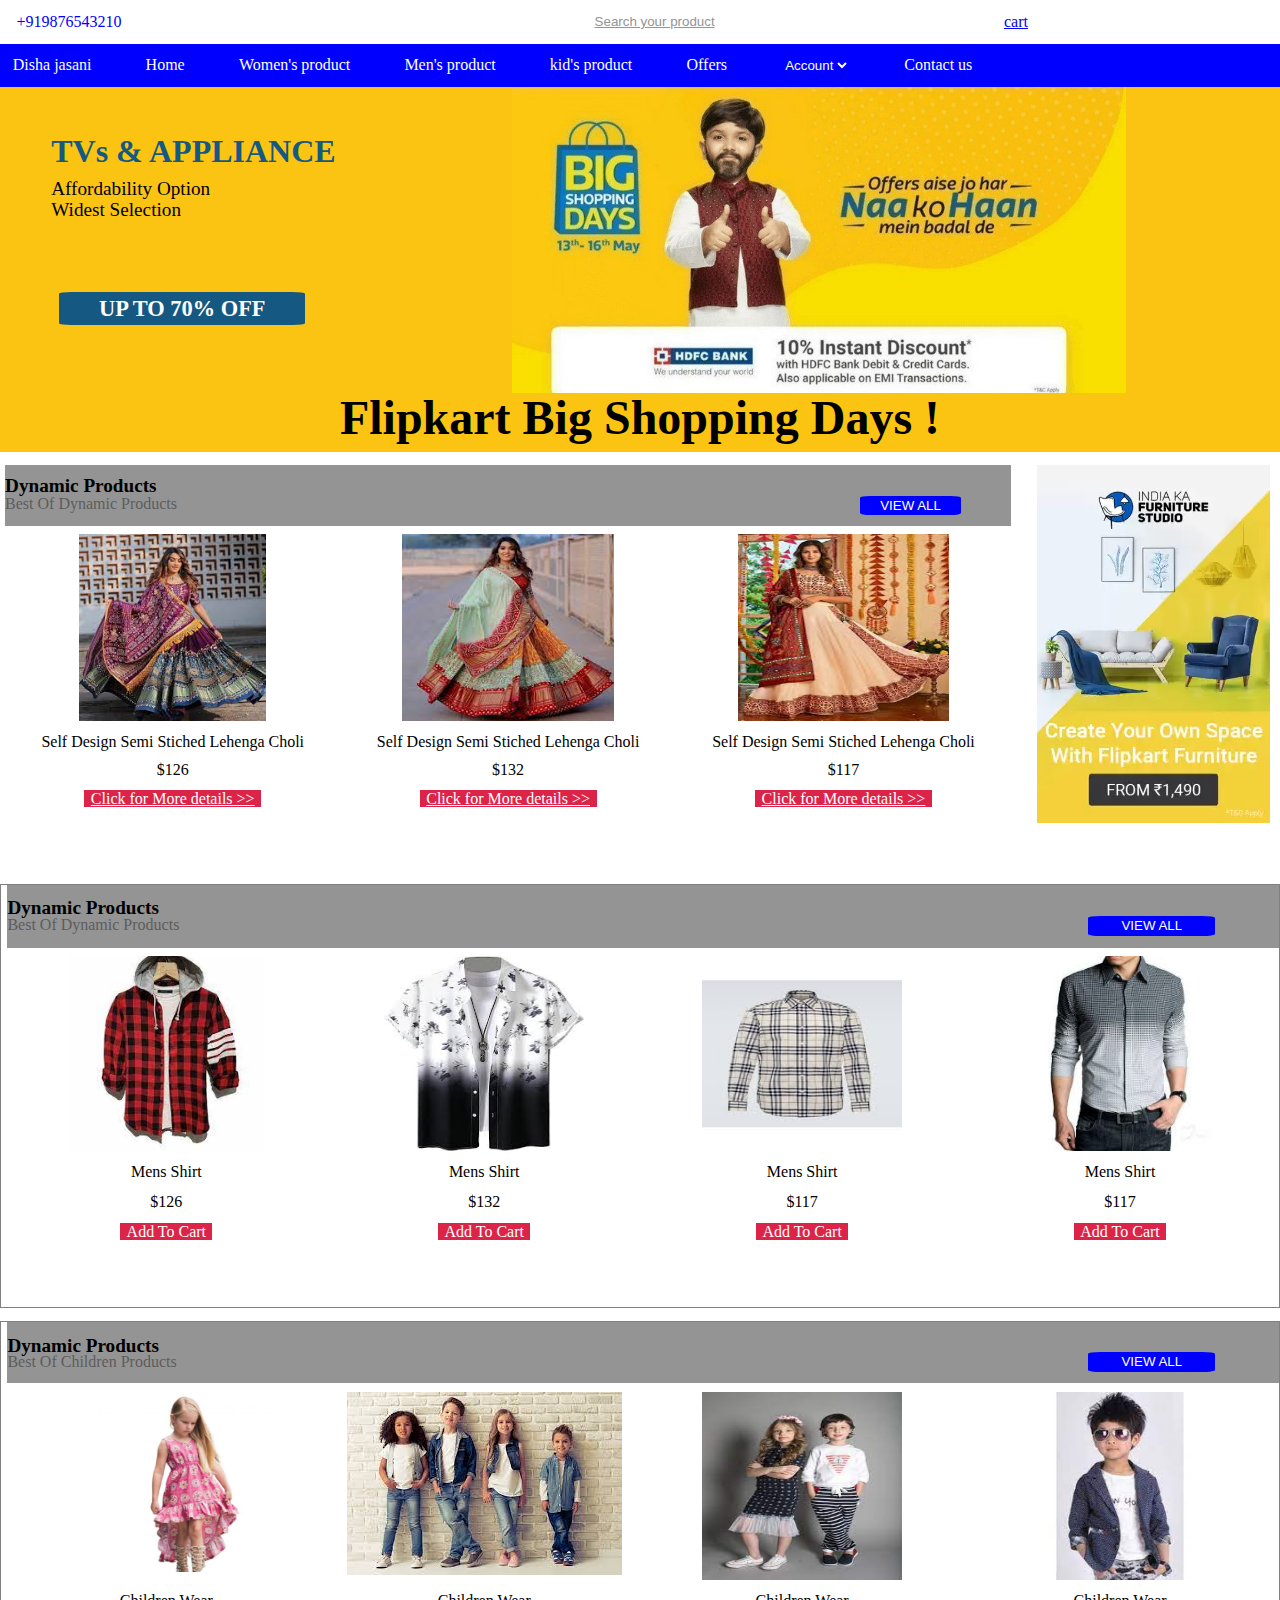
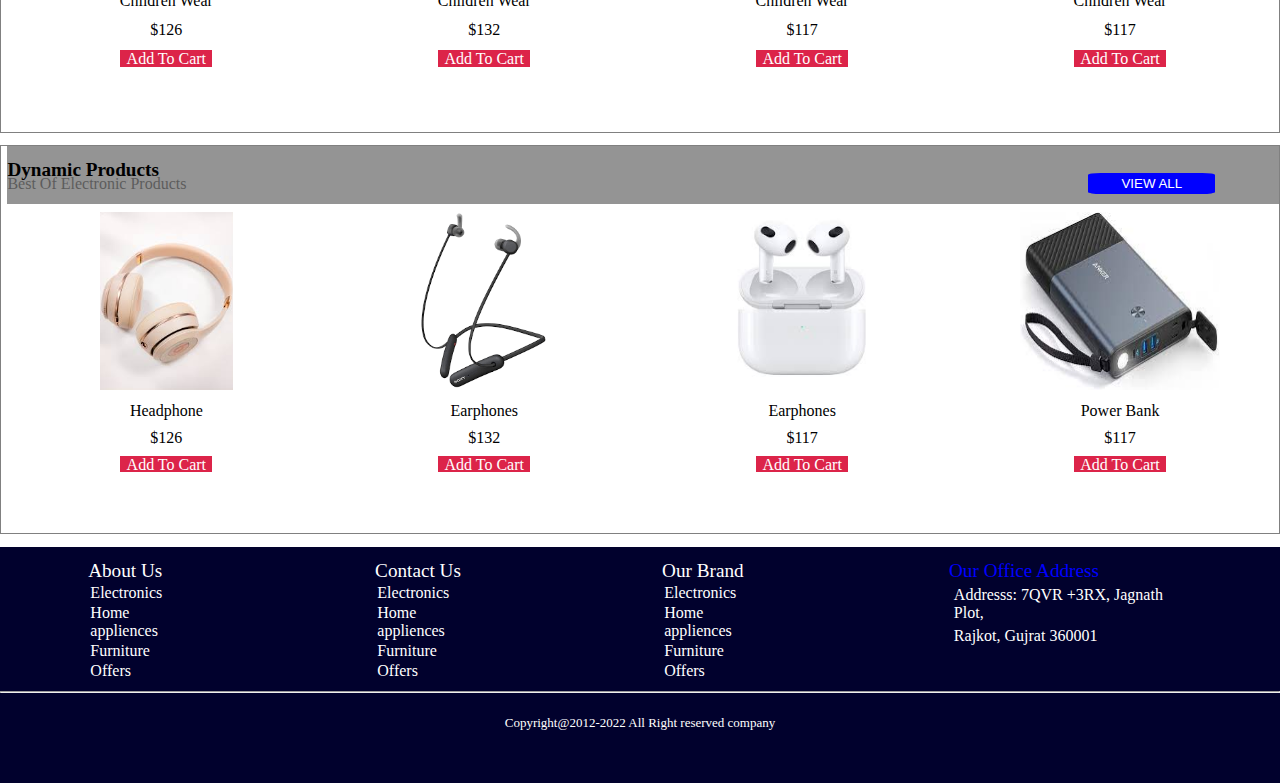
<file: Flipkart/index.html>
<!DOCTYPE html>
<html lang="en">

<head>
    <meta charset="UTF-8">
    <meta name="viewport" content="width=device-width, initial-scale=1.0">
    <link rel="stylesheet" href="CSS/style.css" type="text/css">
    <link rel="stylesheet" href="https://cdnjs.cloudflare.com/ajax/libs/font-awesome/6.4.0/css/all.min.css" integrity="sha512-iecdLmaskl7CVkqkXNQ/ZH/XLlvWZOJyj7Yy7tcenmpD1ypASozpmT/E0iPtmFIB46ZmdtAc9eNBvH0H/ZpiBw==" crossorigin="anonymous" referrerpolicy="no-referrer" />
    <link rel="stylesheet" href="CSS/media.css">
    <title>flipkart</title>
</head>

<body>
    <header>
        <div id="part1">
            <i class="fa-solid fa-phone"></i><span id="num">+919876543210</span>
        </div>
        <button>Search your product <i class="fa-solid fa-magnifying-glass"></i></button>        
        <div id="part2">

            <i class="fa-brands fa-facebook"></i>
            <i class="fa-brands fa-instagram"></i>
            <i class="fa-brands fa-twitter"></i>
            <i class="fa-brands fa-google"></i>
            <i class="fa-brands fa-telegram"></i>
            <span class="cart">cart
            <i class="fa-solid fa-cart-shopping"></i></span>
        </div>

    </header>
    <nav>
        <i class="fa-solid fa-basket-shopping"></i>
        <span>Disha jasani</span>
        <ul>
            <li>Home</li>
            <li class="media">Women's product</li>
            <li class="media">Men's product</li>
            <li class="media">kid's product</li>
            <li class="media">Offers</li>
        
            <li>
                <select name="Account" id="account">
                    <option value="">Account</option>
                </select>
            </li>
            <li id="contact" onclick="contact()">Contact us</li>
        </ul>
        
    </nav>
    <article>
        <div id="part1">
            <div id="text1">
                <h2>TVs & APPLIANCE</h2>
                <div class="text2">
                    <div class="part1">
                        <i class="fa-solid fa-square-check"></i> Affordability Option
                    </div>
                    <div class="part2">
                        <i class="fa-solid fa-square-check"></i> Widest Selection
                    </div>
                </div>
            </div>
            <span id="text2">
                UP TO 70% OFF
            </span>
        </div>
        <div id="part2"><img src="Image/Flipkart-Big-Shopping-Days.jpg" alt=""></div>
        <div id="part3">
            Flipkart Big Shopping Days !
        </div>
    </article>
    <main>
        <div id="part1">

            <div id="group1">
                <div id="text1">Dynamic Products</div>
                <div id="text2">Best Of Dynamic Products</div>
                <button id="text3">VIEW ALL</button>
            </div>
            <div id="group2">
                <div id="cart1">
                    <img src="Image/Part1/Image1.jpeg" alt="">
                    <div id="text1">Self Design Semi Stiched Lehenga Choli</div>
                    <div id="text2">$126</div>
                    <a id="text3" href="page6.html">Click for More details &gt;&gt; </a>
                </div>
                <div id="cart2">
                    <img src="Image/Part1/Image2.jpeg" alt="">
                    <div id="text1">Self Design Semi Stiched Lehenga Choli</div>
                    <div id="text2">$132</div>
                    <a id="text3" href="page6.html">Click for More details &gt;&gt; </a>


                </div>
                <div id="cart3">
                    <img src="Image/Part1/Image3.jpeg" alt="">
                    <div id="text1">Self Design Semi Stiched Lehenga Choli</div>
                    <div id="text2">$117</div>
                    <a id="text3" href="page6.html">Click for More details &gt;&gt; </a>

                </div>
            </div>
            <div id="group3">
                <img src="Image/Part1/AD.jpg" alt="">
            </div>
        </div>
        <div id="part2">
            <div id="group1">
                <div id="text1">Dynamic Products</div>
                <div id="text2">Best Of Dynamic Products</div>
                <button id="text3">VIEW ALL</button>
            </div>
            <div id="group2">
                <div id="cart1">
                    <img src="Image/Part2/Image1.jpeg" alt="">
                    <div id="text1">Mens Shirt</div>
                    <div id="text2">$126</div>
                    <div id="text3">Add To Cart</div>
                </div>
                <div id="cart2">
                    <img src="Image/Part2/image2.jpeg" alt="">
                    <div id="text1">Mens Shirt</div>
                    <div id="text2">$132</div>
                    <div id="text3">Add To Cart </div>


                </div>
                <div id="cart3">
                    <img src="Image/Part2/image3.jpeg" alt="">
                    <div id="text1">Mens Shirt</div>
                    <div id="text2">$117</div>
                    <div id="text3">Add To Cart</div>

                </div>
                <div id="cart4">
                    <img src="Image/Part2/image4.jpeg" alt="">
                    <div id="text1">Mens Shirt</div>
                    <div id="text2">$117</div>
                    <div id="text3">Add To Cart</div>

                </div>
            </div>
        </div>
        <div id="part3">
            <div id="group1">
                <div id="text1">Dynamic Products</div>
                <div id="text2">Best Of Children Products</div>
                <button id="text3">VIEW ALL</button>
            </div>
            <div id="group2">
                <div id="cart1">
                    <img src="Image/Part3/Image1.jpg" alt="">
                    <div id="text1">Children Wear</div>
                    <div id="text2">$126</div>
                    <div id="text3">Add To Cart </div>
                </div>
                <div id="cart2">
                    <img src="Image/Part3/image2.jpeg" alt="">
                    <div id="text1">Children Wear</div>
                    <div id="text2">$132</div>
                    <div id="text3">Add To Cart </div>


                </div>
                <div id="cart3">
                    <img src="Image/Part3/Image3.jpeg" alt="">
                    <div id="text1">Children Wear</div>
                    <div id="text2">$117</div>
                    <div id="text3">Add To Cart</div>

                </div>
                <div id="cart4">
                    <img src="Image/Part3/Image4.jpeg" alt="">
                    <div id="text1">Children Wear</div>
                    <div id="text2">$117</div>
                    <div id="text3">Add To Cart</div>

                </div>
            </div>
        </div>

        <div id="part4">
            <div id="group1">
                <div id="text1">Dynamic Products</div>
                <div id="text2">Best Of Electronic Products</div>
                <button id="text3">VIEW ALL</button>
            </div>
            <div id="group2">
                <div id="cart1">
                    <img src="Image/Part4/image1.jpeg" alt="">
                    <div id="text1">Headphone</div>
                    <div id="text2">$126</div>
                    <div id="text3">Add To Cart</div>
                </div>
                <div id="cart2">
                    <img src="Image/Part4/image2.png" alt="">
                    <div id="text1">Earphones</div>
                    <div id="text2">$132</div>
                    <div id="text3">Add To Cart</div>


                </div>
                <div id="cart3">
                    <img src="Image/Part4/Image3.jpeg" alt="">
                    <div id="text1">Earphones</div>
                    <div id="text2">$117</div>
                    <div id="text3">Add To Cart</div>

                </div>
                <div id="cart4">
                    <img src="Image//Part4/Image4.jpeg" alt="">
                    <div id="text1">Power Bank</div>
                    <div id="text2">$117</div>
                    <div id="text3">Add To Cart</div>

                </div>
            </div>

        </div>
    </main>
    <footer>
        <div id="part1">
            <div id="text1">
                About Us
            </div>
            <ul>
                <li>Electronics</li>
                <li>Home appliences</li>
                <li>Furniture</li>
                <li>Offers</li>
            </ul>
        </div>
        <div id="part2">
            <div id="text1">
                Contact Us
            </div>
            <ul>
                <li>Electronics</li>
                <li>Home appliences</li>
                <li>Furniture</li>
                <li>Offers</li>
            </ul>
        </div>
        <div id="part3">
            <div id="text1">
                Our Brand
            </div>
            <ul>
                <li>Electronics</li>
                <li>Home appliences</li>
                <li>Furniture</li>
                <li>Offers</li>
            </ul>
        </div>
        <div id="part4">
            <div id="text1">
                Our Office Address
            </div>
            <ul>
                <li>Addresss: 7QVR +3RX, Jagnath Plot,</li>
                <li>Rajkot, Gujrat 360001</li>

            </ul>
        </div>
        <hr>
        <br>
        <div id="part5">
            Copyright@2012-2022 All Right reserved company
        </div>
        <br>
    </footer>



    <script src="JavaScript/min.js"></script>
</body>

</html>
</file>
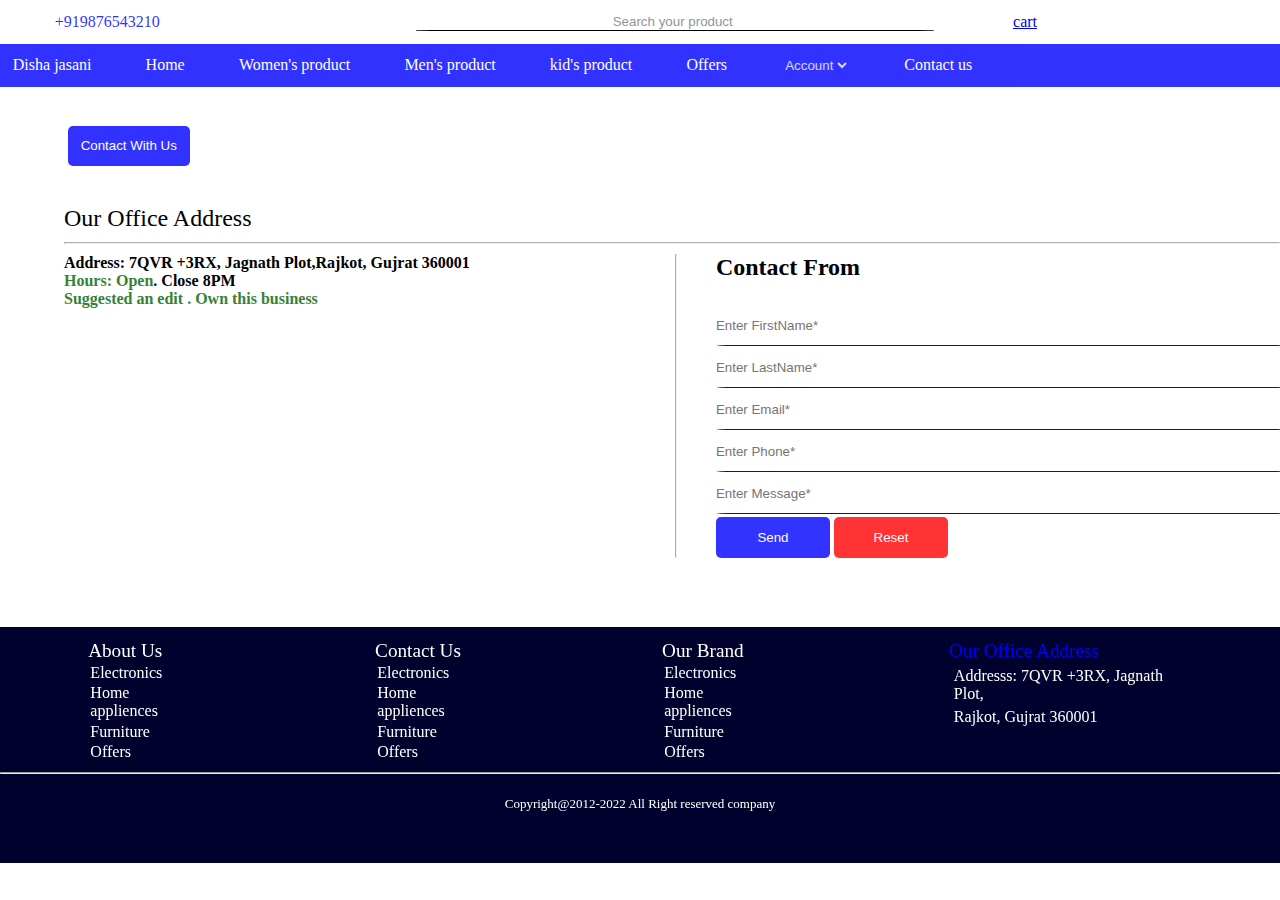
<file: Flipkart/page1.html>
<!DOCTYPE html>
<html lang="en">

<head>
    <meta charset="UTF-8">
    <meta name="viewport" content="width=device-width, initial-scale=1.0">
    <link rel="stylesheet" href="CSS/page1.css">
    <link rel="stylesheet" href="CSS/page1_media.css">
    <link rel="stylesheet" href="https://cdnjs.cloudflare.com/ajax/libs/font-awesome/6.4.0/css/all.min.css"
        integrity="sha512-iecdLmaskl7CVkqkXNQ/ZH/XLlvWZOJyj7Yy7tcenmpD1ypASozpmT/E0iPtmFIB46ZmdtAc9eNBvH0H/ZpiBw=="
        crossorigin="anonymous" referrerpolicy="no-referrer" />
    <title>Contact Us</title>
</head>

<body>
    <header>
        <div class="part1">
            <i class="fa-solid fa-phone"></i><span id="num">+919876543210</span>
        </div>
        <button>Search your product<i class="fa-solid fa-magnifying-glass"></i></button>
        <div class="part2">

            <i class="fa-brands fa-facebook"></i>
            <i class="fa-brands fa-instagram"></i>
            <i class="fa-brands fa-twitter"></i>
            <i class="fa-brands fa-google"></i>
            <i class="fa-brands fa-telegram"></i>
            <a class="cart" href="page2.html">cart
                <i class="fa-solid fa-cart-shopping"></i></a>
        </div>

    </header>
    <nav>
        <i class="fa-solid fa-basket-shopping"></i>
        <span>Disha jasani</span>
        <ul>
            <li id="home"> <a style="text-decoration: none; color:#fff;" href="index.html">Home</a></li>
            <li class="media">Women's product</li>
            <li class="media">Men's product</li>
            <li class="media">kid's product</li>
            <li class="media">Offers</li>

            <li>
                <select name="Account" id="account">
                    <option value="">Account</option>
                </select>
            </li>
            <li>Contact us</li>
        </ul>

    </nav>

    <button class="contact">Contact With Us <i class="fa-solid fa-user"></i></button>
    <main>

        <div class="text1">Our Office Address<i class="fa-solid fa-location-dot"></i></div>
        <hr class="hr1">
        <div class="group1">
            <div class="text1">Address: 7QVR +3RX, Jagnath Plot,Rajkot, Gujrat 360001</div>
            <div class="text2"><span class="green">Hours: Open</span><span>. Close 8PM</span></div>
            <div class="text3">Suggested an edit . Own this business</div>
            <iframe
                src="https://www.google.com/maps/embed?pb=!1m18!1m12!1m3!1d7383.1632060892025!2d70.7908535!3d22.29383355!2m3!1f0!2f0!3f0!3m2!1i1024!2i768!4f13.1!3m3!1m2!1s0x3959ca198358b473%3A0xbcdec41a0aab84c5!2sJagnath%20Plot%2C%20Rajkot%2C%20Gujarat%20360001!5e0!3m2!1sen!2sin!4v1687775562879!5m2!1sen!2sin"
                width="250" height="250" style="border:0;" allowfullscreen="" loading="lazy"
                referrerpolicy="no-referrer-when-downgrade"></iframe>
        </div>
        <hr class="hr2">
        <div class="group2">
            <h2>Contact From</h2>
            <input type="text" placeholder="Enter FirstName*">
            <input type="text" placeholder="Enter LastName*">
            <input type="text" placeholder="Enter Email*">
            <input type="text" placeholder="Enter Phone*">
            <input type="text" placeholder="Enter Message*">
            <div class="btn">
            <button class="send">Send</button>
            <button class="reset">Reset</button>
            </div>

        </div>
    </main>

    <footer>
        <div id="part1">
            <div id="text1">
                About Us
            </div>
            <ul>
                <li>Electronics</li>
                <li>Home appliences</li>
                <li>Furniture</li>
                <li>Offers</li>
            </ul>
        </div>
        <div id="part2">
            <div id="text1">
                Contact Us
            </div>
            <ul>
                <li>Electronics</li>
                <li>Home appliences</li>
                <li>Furniture</li>
                <li>Offers</li>
            </ul>
        </div>
        <div id="part3">
            <div id="text1">
                Our Brand
            </div>
            <ul>
                <li>Electronics</li>
                <li>Home appliences</li>
                <li>Furniture</li>
                <li>Offers</li>
            </ul>
        </div>
        <div id="part4">
            <div id="text1">
                Our Office Address
            </div>
            <ul>
                <li>Addresss: 7QVR +3RX, Jagnath Plot,</li>
                <li>Rajkot, Gujrat 360001</li>

            </ul>
        </div>
        <hr>
        <br>
        <div id="part5">
            Copyright@2012-2022 All Right reserved company
        </div>
        <br>
    </footer>


    <script src="JavaScript/min.js"></script>
</body>

</html>
</file>
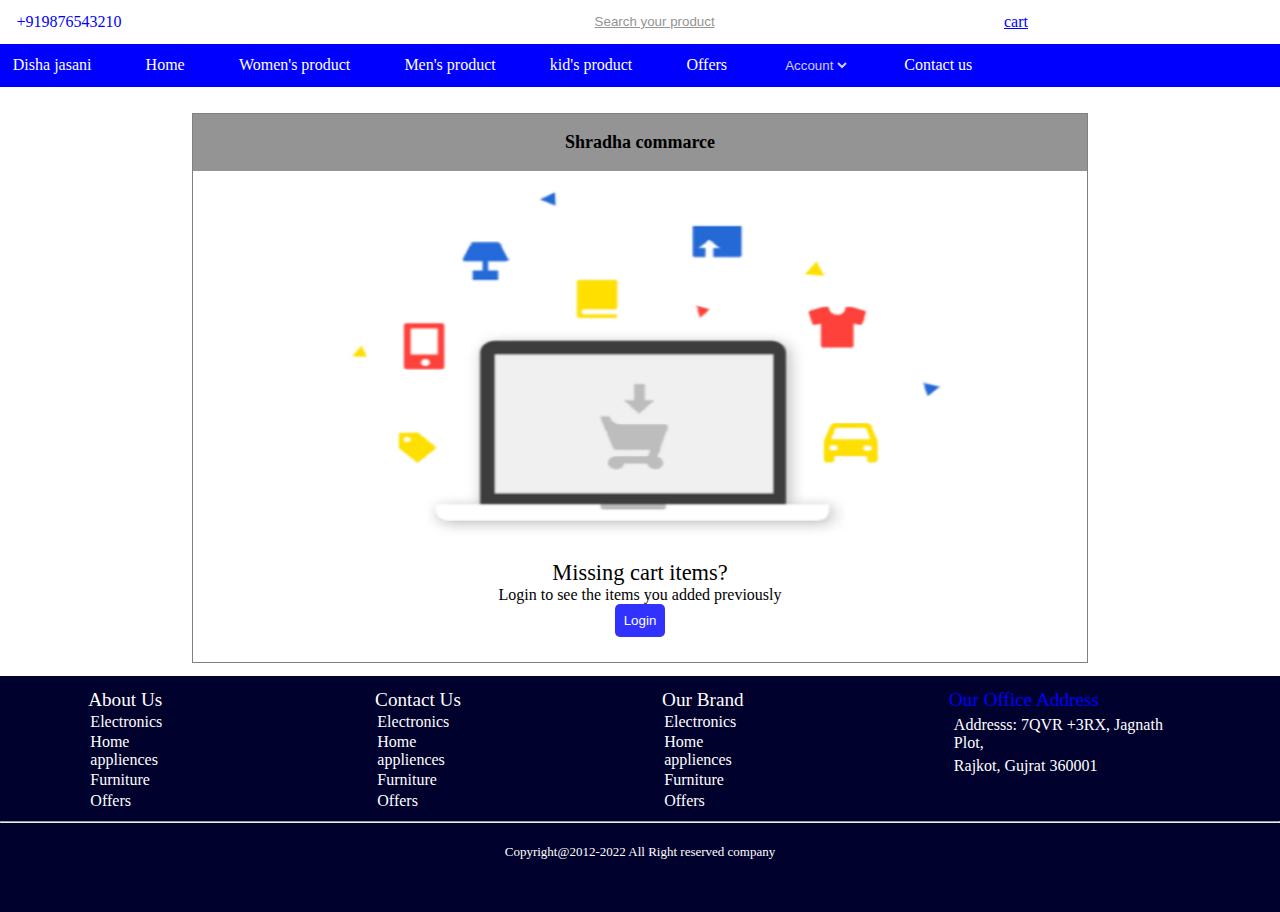
<file: Flipkart/page2.html>
<!DOCTYPE html>
<html lang="en">
<head>
    <meta charset="UTF-8">
    <meta name="viewport" content="width=device-width, initial-scale=1.0">
    <link rel="stylesheet" href="CSS/page2.css" type="text/css">
    <link rel="stylesheet" href="CSS/page2_media.css" >
    <link rel="stylesheet" href="https://cdnjs.cloudflare.com/ajax/libs/font-awesome/6.4.0/css/all.min.css" integrity="sha512-iecdLmaskl7CVkqkXNQ/ZH/XLlvWZOJyj7Yy7tcenmpD1ypASozpmT/E0iPtmFIB46ZmdtAc9eNBvH0H/ZpiBw==" crossorigin="anonymous" referrerpolicy="no-referrer" />
    <link rel="stylesheet" href="CSS/media.css">
    <title>cart</title>
</head>
<body>
    <header>
        <div id="part1">
            <i class="fa-solid fa-phone"></i><span id="num">+919876543210</span>
        </div>
        <button>Search your product <i class="fa-solid fa-magnifying-glass"></i></button>        
        <div id="part2">

            <i class="fa-brands fa-facebook"></i>
            <i class="fa-brands fa-instagram"></i>
            <i class="fa-brands fa-twitter"></i>
            <i class="fa-brands fa-google"></i>
            <i class="fa-brands fa-telegram"></i>
            <span class="cart">cart
            <i class="fa-solid fa-cart-shopping"></i></span>
        </div>

    </header>
    <nav>
        <i class="fa-solid fa-basket-shopping"></i>
        <span>Disha jasani</span>
        <ul>
            <li id="home"> <a style="text-decoration: none; color:#fff;" href="index.html">Home</a></li>
            <li class="media">Women's product</li>
            <li class="media">Men's product</li>
            <li class="media">kid's product</li>
            <li class="media">Offers</li>
        
            <li>
                <select name="Account" id="account">
                    <option value="">Account</option>
                </select>
            </li>
            <li id="contact" onclick="contact()">Contact us</li>
        </ul>

    </nav>


   <main>
    <div class="head">Shradha commarce</div>
    <img src="Image/Cart.png" alt="">
    <div class="text1">Missing cart items?</div>
    <div class="text2">Login to see the items you added previously</div>
    <button onclick="login()">Login</button>
   </main>


   <footer>
    <div id="part1">
        <div id="text1">
            About Us
        </div>
        <ul>
            <li>Electronics</li>
            <li>Home appliences</li>
            <li>Furniture</li>
            <li>Offers</li>
        </ul>
    </div>
    <div id="part2">
        <div id="text1">
            Contact Us
        </div>
        <ul>
            <li>Electronics</li>
            <li>Home appliences</li>
            <li>Furniture</li>
            <li>Offers</li>
        </ul>
    </div>
    <div id="part3">
        <div id="text1">
            Our Brand
        </div>
        <ul>
            <li>Electronics</li>
            <li>Home appliences</li>
            <li>Furniture</li>
            <li>Offers</li>
        </ul>
    </div>
    <div id="part4">
        <div id="text1">
            Our Office Address
        </div>
        <ul>
            <li>Addresss: 7QVR +3RX, Jagnath Plot,</li>
            <li>Rajkot, Gujrat 360001</li>

        </ul>
    </div>
    <hr>
    <br>
    <div id="part5">
        Copyright@2012-2022 All Right reserved company
    </div>
    <br>
</footer>



<script src="JavaScript/min.js"></script>

</body>
</html>
</file>
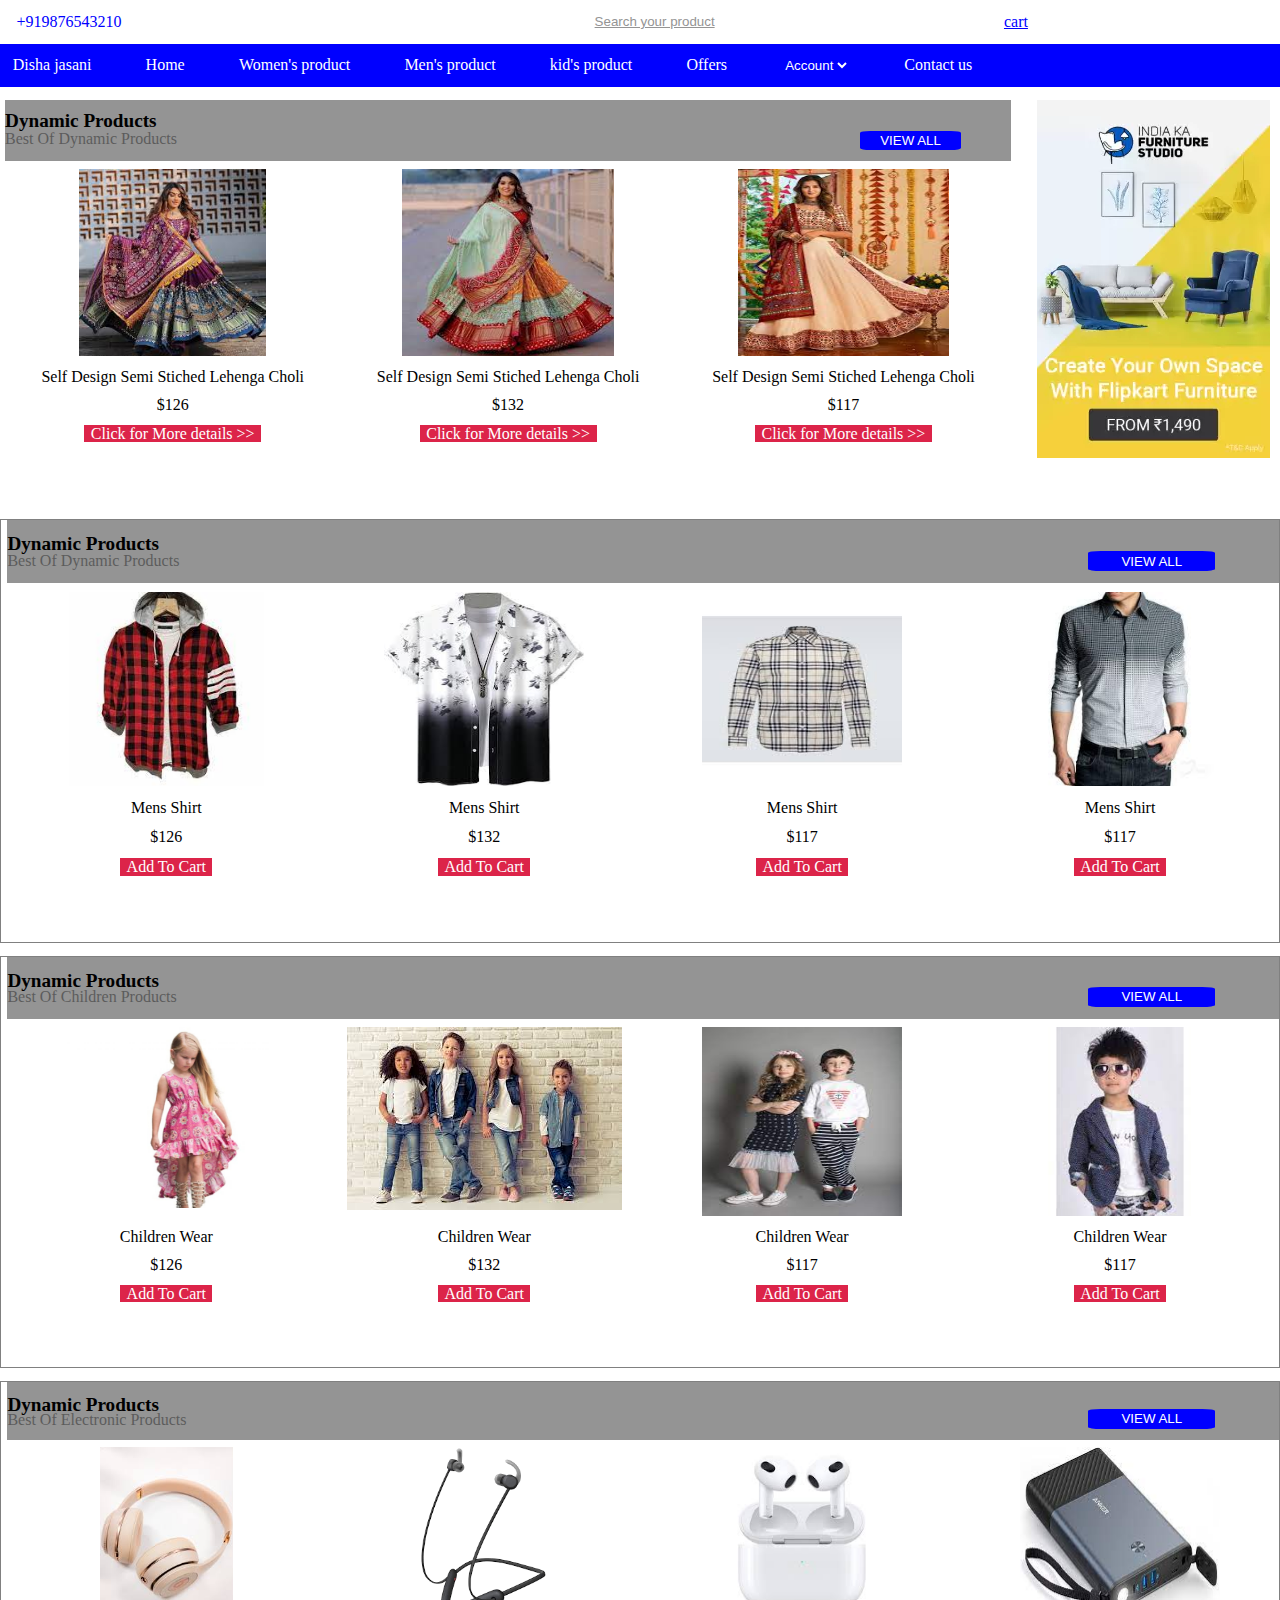
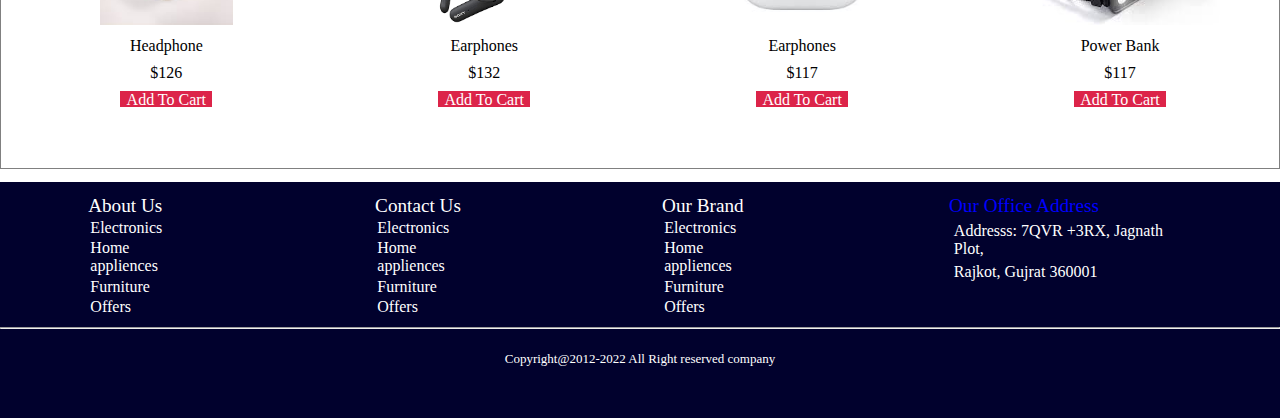
<file: Flipkart/page4.html>
<!DOCTYPE html>
<html lang="en">

<head>
    <meta charset="UTF-8">
    <meta name="viewport" content="width=device-width, initial-scale=1.0">
    <link rel="stylesheet" href="CSS/page4.css" type="text/css">
    <link rel="stylesheet" href="https://cdnjs.cloudflare.com/ajax/libs/font-awesome/6.4.0/css/all.min.css" integrity="sha512-iecdLmaskl7CVkqkXNQ/ZH/XLlvWZOJyj7Yy7tcenmpD1ypASozpmT/E0iPtmFIB46ZmdtAc9eNBvH0H/ZpiBw==" crossorigin="anonymous" referrerpolicy="no-referrer" />
    <link rel="stylesheet" href="CSS/page4_media.css">
    <title>Product</title>
</head>

<body>
    <header>
        <div id="part1">
            <i class="fa-solid fa-phone"></i><span id="num">+919876543210</span>
        </div>
        <button>Search your product <i class="fa-solid fa-magnifying-glass"></i></button>        
        <div id="part2">

            <i class="fa-brands fa-facebook"></i>
            <i class="fa-brands fa-instagram"></i>
            <i class="fa-brands fa-twitter"></i>
            <i class="fa-brands fa-google"></i>
            <i class="fa-brands fa-telegram"></i>
            <span class="cart">cart
            <i class="fa-solid fa-cart-shopping"></i></span>
        </div>

    </header>
    <nav>
        <i class="fa-solid fa-basket-shopping"></i>
        <span>Disha jasani</span>
        <ul>
            <li id="home"> <a style="text-decoration: none; color:#fff;" href="index.html">Home</a></li>
            <li class="media">Women's product</li>
            <li class="media">Men's product</li>
            <li class="media">kid's product</li>
            <li class="media">Offers</li>
        
            <li>
                <select name="Account" id="account">
                    <option value="">Account</option>
                </select>
            </li>
            <li id="contact" onclick="contact()">Contact us</li>
        </ul>

    </nav>
    <main>
        <div id="part1">

            <div id="group1">
                <div id="text1">Dynamic Products</div>
                <div id="text2">Best Of Dynamic Products</div>
                <button id="text3">VIEW ALL</button>
            </div>
            <div id="group2">
                <div id="cart1">
                    <img src="Image/Part1/Image1.jpeg" alt="">
                    <div id="text1">Self Design Semi Stiched Lehenga Choli</div>
                    <div id="text2">$126</div>
                    <div id="text3">Click for More details &gt;&gt; </div>
                </div>
                <div id="cart2">
                    <img src="Image/Part1/Image2.jpeg" alt="">
                    <div id="text1">Self Design Semi Stiched Lehenga Choli</div>
                    <div id="text2">$132</div>
                    <div id="text3">Click for More details &gt;&gt; </div>


                </div>
                <div id="cart3">
                    <img src="Image/Part1/Image3.jpeg" alt="">
                    <div id="text1">Self Design Semi Stiched Lehenga Choli</div>
                    <div id="text2">$117</div>
                    <div id="text3">Click for More details &gt;&gt;</div>

                </div>
            </div>
            <div id="group3">
                <img src="Image/Part1/AD.jpg" alt="">
            </div>
        </div>
        <div id="part2">
            <div id="group1">
                <div id="text1">Dynamic Products</div>
                <div id="text2">Best Of Dynamic Products</div>
                <button id="text3">VIEW ALL</button>
            </div>
            <div id="group2">
                <div id="cart1">
                    <img src="Image/Part2/Image1.jpeg" alt="">
                    <div id="text1">Mens Shirt</div>
                    <div id="text2">$126</div>
                    <div id="text3">Add To Cart</div>
                </div>
                <div id="cart2">
                    <img src="Image/Part2/image2.jpeg" alt="">
                    <div id="text1">Mens Shirt</div>
                    <div id="text2">$132</div>
                    <div id="text3">Add To Cart </div>


                </div>
                <div id="cart3">
                    <img src="Image/Part2/image3.jpeg" alt="">
                    <div id="text1">Mens Shirt</div>
                    <div id="text2">$117</div>
                    <div id="text3">Add To Cart</div>

                </div>
                <div id="cart4">
                    <img src="Image/Part2/image4.jpeg" alt="">
                    <div id="text1">Mens Shirt</div>
                    <div id="text2">$117</div>
                    <div id="text3">Add To Cart</div>

                </div>
            </div>
        </div>
        <div id="part3">
            <div id="group1">
                <div id="text1">Dynamic Products</div>
                <div id="text2">Best Of Children Products</div>
                <button id="text3">VIEW ALL</button>
            </div>
            <div id="group2">
                <div id="cart1">
                    <img src="Image/Part3/Image1.jpg" alt="">
                    <div id="text1">Children Wear</div>
                    <div id="text2">$126</div>
                    <div id="text3">Add To Cart </div>
                </div>
                <div id="cart2">
                    <img src="Image/Part3/image2.jpeg" alt="">
                    <div id="text1">Children Wear</div>
                    <div id="text2">$132</div>
                    <div id="text3">Add To Cart </div>


                </div>
                <div id="cart3">
                    <img src="Image/Part3/Image3.jpeg" alt="">
                    <div id="text1">Children Wear</div>
                    <div id="text2">$117</div>
                    <div id="text3">Add To Cart</div>

                </div>
                <div id="cart4">
                    <img src="Image/Part3/Image4.jpeg" alt="">
                    <div id="text1">Children Wear</div>
                    <div id="text2">$117</div>
                    <div id="text3">Add To Cart</div>

                </div>
            </div>
        </div>

        <div id="part4">
            <div id="group1">
                <div id="text1">Dynamic Products</div>
                <div id="text2">Best Of Electronic Products</div>
                <button id="text3">VIEW ALL</button>
            </div>
            <div id="group2">
                <div id="cart1">
                    <img src="Image/Part4/image1.jpeg" alt="">
                    <div id="text1">Headphone</div>
                    <div id="text2">$126</div>
                    <div id="text3">Add To Cart</div>
                </div>
                <div id="cart2">
                    <img src="Image/Part4/image2.png" alt="">
                    <div id="text1">Earphones</div>
                    <div id="text2">$132</div>
                    <div id="text3">Add To Cart</div>


                </div>
                <div id="cart3">
                    <img src="Image/Part4/Image3.jpeg" alt="">
                    <div id="text1">Earphones</div>
                    <div id="text2">$117</div>
                    <div id="text3">Add To Cart</div>

                </div>
                <div id="cart4">
                    <img src="Image//Part4/Image4.jpeg" alt="">
                    <div id="text1">Power Bank</div>
                    <div id="text2">$117</div>
                    <div id="text3">Add To Cart</div>

                </div>
            </div>

        </div>
    </main>
    <footer>
        <div id="part1">
            <div id="text1">
                About Us
            </div>
            <ul>
                <li>Electronics</li>
                <li>Home appliences</li>
                <li>Furniture</li>
                <li>Offers</li>
            </ul>
        </div>
        <div id="part2">
            <div id="text1">
                Contact Us
            </div>
            <ul>
                <li>Electronics</li>
                <li>Home appliences</li>
                <li>Furniture</li>
                <li>Offers</li>
            </ul>
        </div>
        <div id="part3">
            <div id="text1">
                Our Brand
            </div>
            <ul>
                <li>Electronics</li>
                <li>Home appliences</li>
                <li>Furniture</li>
                <li>Offers</li>
            </ul>
        </div>
        <div id="part4">
            <div id="text1">
                Our Office Address
            </div>
            <ul>
                <li>Addresss: 7QVR +3RX, Jagnath Plot,</li>
                <li>Rajkot, Gujrat 360001</li>

            </ul>
        </div>
        <hr>
        <br>
        <div id="part5">
            Copyright@2012-2022 All Right reserved company
        </div>
        <br>
    </footer>



    <script src="JavaScript/min.js"></script>
</body>

</html>
</file>
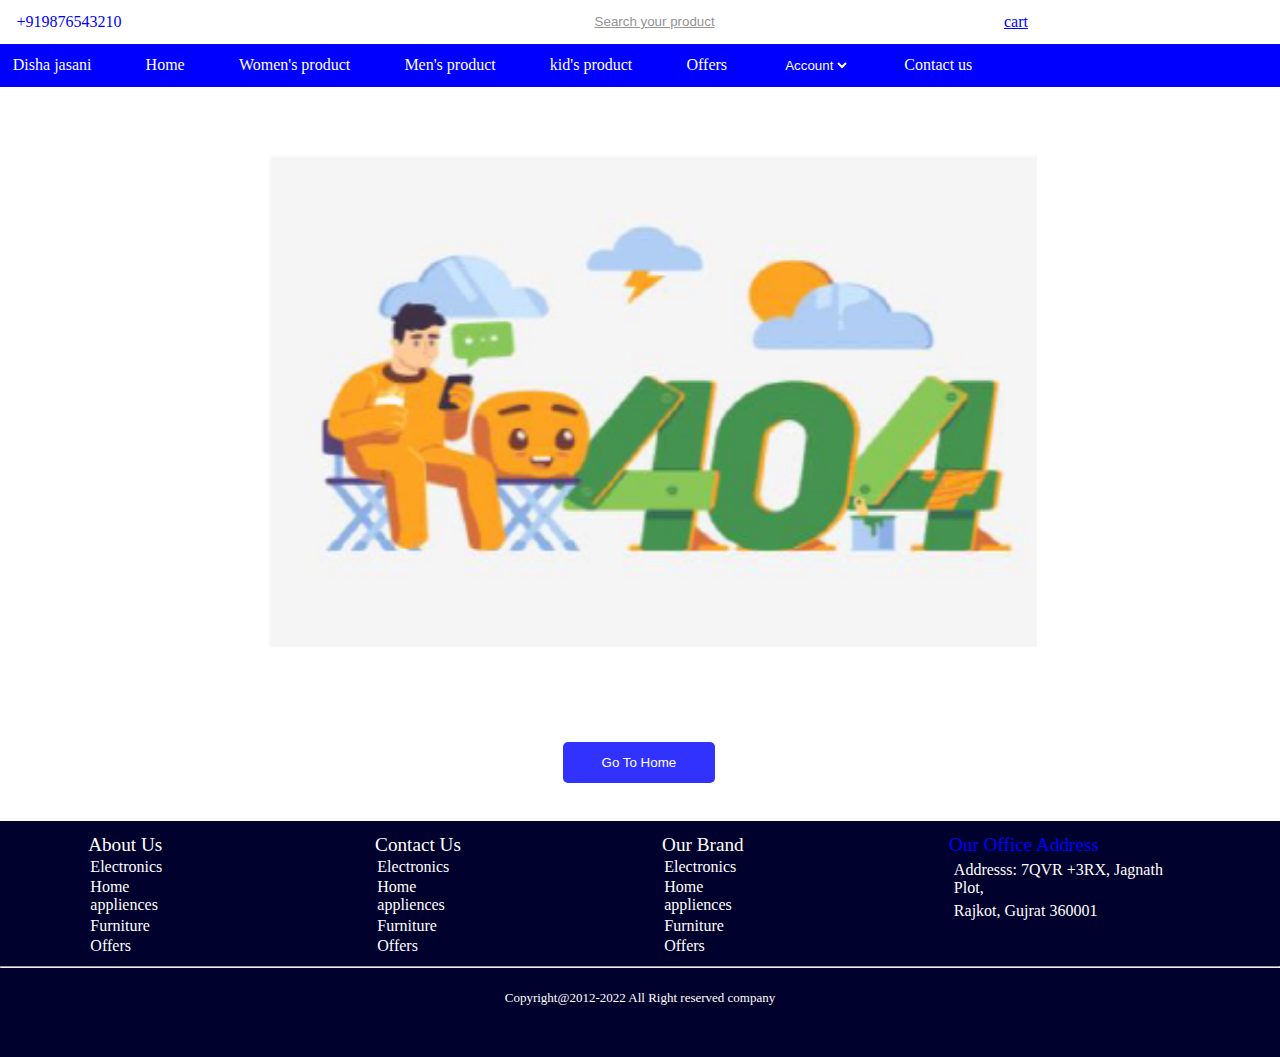
<file: Flipkart/page5.html>
<!DOCTYPE html>
<html lang="en">

<head>
    <meta charset="UTF-8">
    <meta name="viewport" content="width=device-width, initial-scale=1.0">
    <link rel="stylesheet" href="CSS/page5.css">
    <link rel="stylesheet" href="CSS/page5_media.css">
    <link rel="stylesheet" href="https://cdnjs.cloudflare.com/ajax/libs/font-awesome/6.4.0/css/all.min.css"
        integrity="sha512-iecdLmaskl7CVkqkXNQ/ZH/XLlvWZOJyj7Yy7tcenmpD1ypASozpmT/E0iPtmFIB46ZmdtAc9eNBvH0H/ZpiBw=="
        crossorigin="anonymous" referrerpolicy="no-referrer" />
    <title>Error</title>
</head>

<body>
    <header>
        <div id="part1">
            <i class="fa-solid fa-phone"></i><span id="num">+919876543210</span>
        </div>
        <button>Search your product <i class="fa-solid fa-magnifying-glass"></i></button>
        <div id="part2">

            <i class="fa-brands fa-facebook"></i>
            <i class="fa-brands fa-instagram"></i>
            <i class="fa-brands fa-twitter"></i>
            <i class="fa-brands fa-google"></i>
            <i class="fa-brands fa-telegram"></i>
            <span class="cart">cart
                <i class="fa-solid fa-cart-shopping"></i></span>
        </div>

    </header>
    <nav>
        <i class="fa-solid fa-basket-shopping"></i>
        <span>Disha jasani</span>
        <ul>
            <li id="home"> <a style="text-decoration: none; color:#fff;" href="index.html">Home</a></li>
            <li class="media">Women's product</li>
            <li class="media">Men's product</li>
            <li class="media">kid's product</li>
            <li class="media">Offers</li>

            <li>
                <select name="Account" id="account">
                    <option value="">Account</option>
                </select>
            </li>
            <li id="contact" onclick="contact()">Contact us</li>
        </ul>

    </nav>

    <main>
        <img src="Image/Error.png" alt="">
        <button onclick="home()">Go To Home</button>
    </main>


    <footer>
        <div id="part1">
            <div id="text1">
                About Us
            </div>
            <ul>
                <li>Electronics</li>
                <li>Home appliences</li>
                <li>Furniture</li>
                <li>Offers</li>
            </ul>
        </div>
        <div id="part2">
            <div id="text1">
                Contact Us
            </div>
            <ul>
                <li>Electronics</li>
                <li>Home appliences</li>
                <li>Furniture</li>
                <li>Offers</li>
            </ul>
        </div>
        <div id="part3">
            <div id="text1">
                Our Brand
            </div>
            <ul>
                <li>Electronics</li>
                <li>Home appliences</li>
                <li>Furniture</li>
                <li>Offers</li>
            </ul>
        </div>
        <div id="part4">
            <div id="text1">
                Our Office Address
            </div>
            <ul>
                <li>Addresss: 7QVR +3RX, Jagnath Plot,</li>
                <li>Rajkot, Gujrat 360001</li>

            </ul>
        </div>
        <hr>
        <br>
        <div id="part5">
            Copyright@2012-2022 All Right reserved company
        </div>
        <br>
    </footer>



    <script src="JavaScript/min.js"></script>
</body>

</html>
</file>
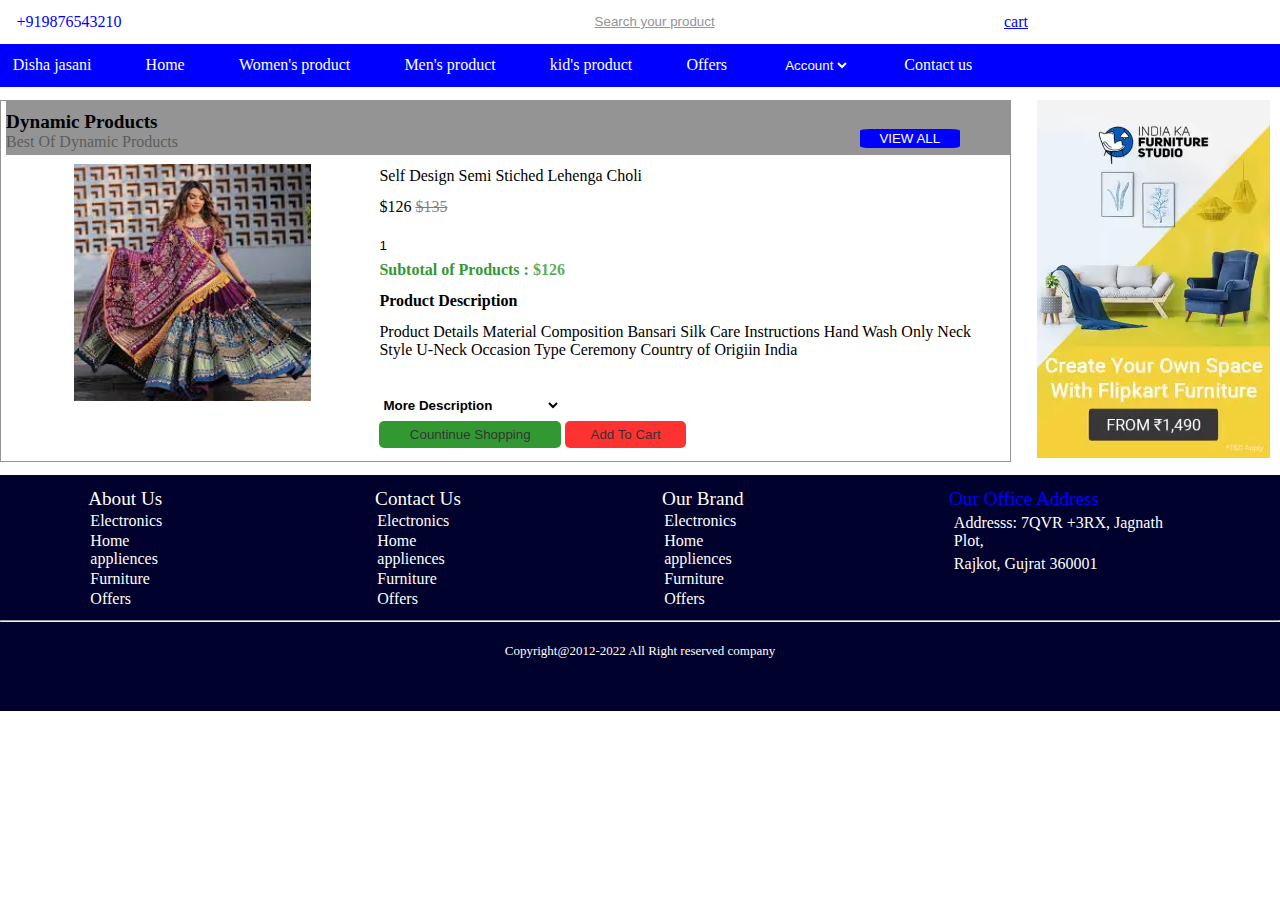
<file: Flipkart/page6.html>
<!DOCTYPE html>
<html lang="en">

<head>
    <meta charset="UTF-8">
    <meta name="viewport" content="width=device-width, initial-scale=1.0">
    <link rel="stylesheet" href="CSS/page6.css" type="text/css">
    <link rel="stylesheet" href="https://cdnjs.cloudflare.com/ajax/libs/font-awesome/6.4.0/css/all.min.css"
        integrity="sha512-iecdLmaskl7CVkqkXNQ/ZH/XLlvWZOJyj7Yy7tcenmpD1ypASozpmT/E0iPtmFIB46ZmdtAc9eNBvH0H/ZpiBw=="
        crossorigin="anonymous" referrerpolicy="no-referrer" />
    <link rel="stylesheet" href="CSS/page6_media.css">
    <title>Product details</title>
</head>

<body>
    <header>
        <div id="part1">
            <i class="fa-solid fa-phone"></i><span id="num">+919876543210</span>
        </div>
        <button>Search your product <i class="fa-solid fa-magnifying-glass"></i></button>
        <div id="part2">

            <i class="fa-brands fa-facebook"></i>
            <i class="fa-brands fa-instagram"></i>
            <i class="fa-brands fa-twitter"></i>
            <i class="fa-brands fa-google"></i>
            <i class="fa-brands fa-telegram"></i>
            <span class="cart">cart
                <i class="fa-solid fa-cart-shopping"></i></span>
        </div>

    </header>
    <nav>
        <i class="fa-solid fa-basket-shopping"></i>
        <span>Disha jasani</span>
        <ul>
            <li id="home"> <a style="text-decoration: none; color:#fff;" href="index.html">Home</a></li>
            <li class="media">Women's product</li>
            <li class="media">Men's product</li>
            <li class="media">kid's product</li>
            <li class="media">Offers</li>

            <li>
                <select name="Account" id="account">
                    <option value="">Account</option>
                </select>
            </li>
            <li id="contact" onclick="contact()">Contact us</li>
        </ul>

    </nav>
    <main>
        <div id="part1">
            <div class="group">
                <div id="group1">
                    <div id="text1">Dynamic Products</div>
                    <div id="text2">Best Of Dynamic Products</div>
                    <button id="text3">VIEW ALL</button>
                </div>
                <div id="group2">
                    <div id="cart1">
                        <img src="Image/Part1/Image1.jpeg" alt="">
                    </div>
                    <div class="detail">
                        <div class="text1">Self Design Semi Stiched Lehenga Choli</div>
                        <div class="text2">$126 <del>$135</del></div>
                        <input type="number" value="1" id="number">
                        <span>Subtotal of Products : <span id="subt">$126</span></span>
                        <b>Product Description</b>
                        <p>Product Details Material Composition
                            Bansari Silk Care Instructions Hand Wash
                            Only Neck Style U-Neck Occasion Type
                            Ceremony Country of Origiin India</p>
                        <select name="descriptio" id="">
                            <option value="">More Description</option>
                        </select>
                        <div class="button">
                            <button class="green" onclick="home()">Countinue Shopping</button>
                            <button class="red" onclick="cart()">Add To Cart</button>
                        </div>
                    </div>
                </div>
            </div>
            <div id="group3">
                <img src="Image/Part1/AD.jpg" alt="">
            </div>
        </div>
    </main>




    <footer>
        <div id="part1">
            <div id="text1">
                About Us
            </div>
            <ul>
                <li>Electronics</li>
                <li>Home appliences</li>
                <li>Furniture</li>
                <li>Offers</li>
            </ul>
        </div>
        <div id="part2">
            <div id="text1">
                Contact Us
            </div>
            <ul>
                <li>Electronics</li>
                <li>Home appliences</li>
                <li>Furniture</li>
                <li>Offers</li>
            </ul>
        </div>
        <div id="part3">
            <div id="text1">
                Our Brand
            </div>
            <ul>
                <li>Electronics</li>
                <li>Home appliences</li>
                <li>Furniture</li>
                <li>Offers</li>
            </ul>
        </div>
        <div id="part4">
            <div id="text1">
                Our Office Address
            </div>
            <ul>
                <li>Addresss: 7QVR +3RX, Jagnath Plot,</li>
                <li>Rajkot, Gujrat 360001</li>

            </ul>
        </div>
        <hr>
        <br>
        <div id="part5">
            Copyright@2012-2022 All Right reserved company
        </div>
        <br>
    </footer>

    <script src="JavaScript/min.js"></script>
</body>
</html>
</file>
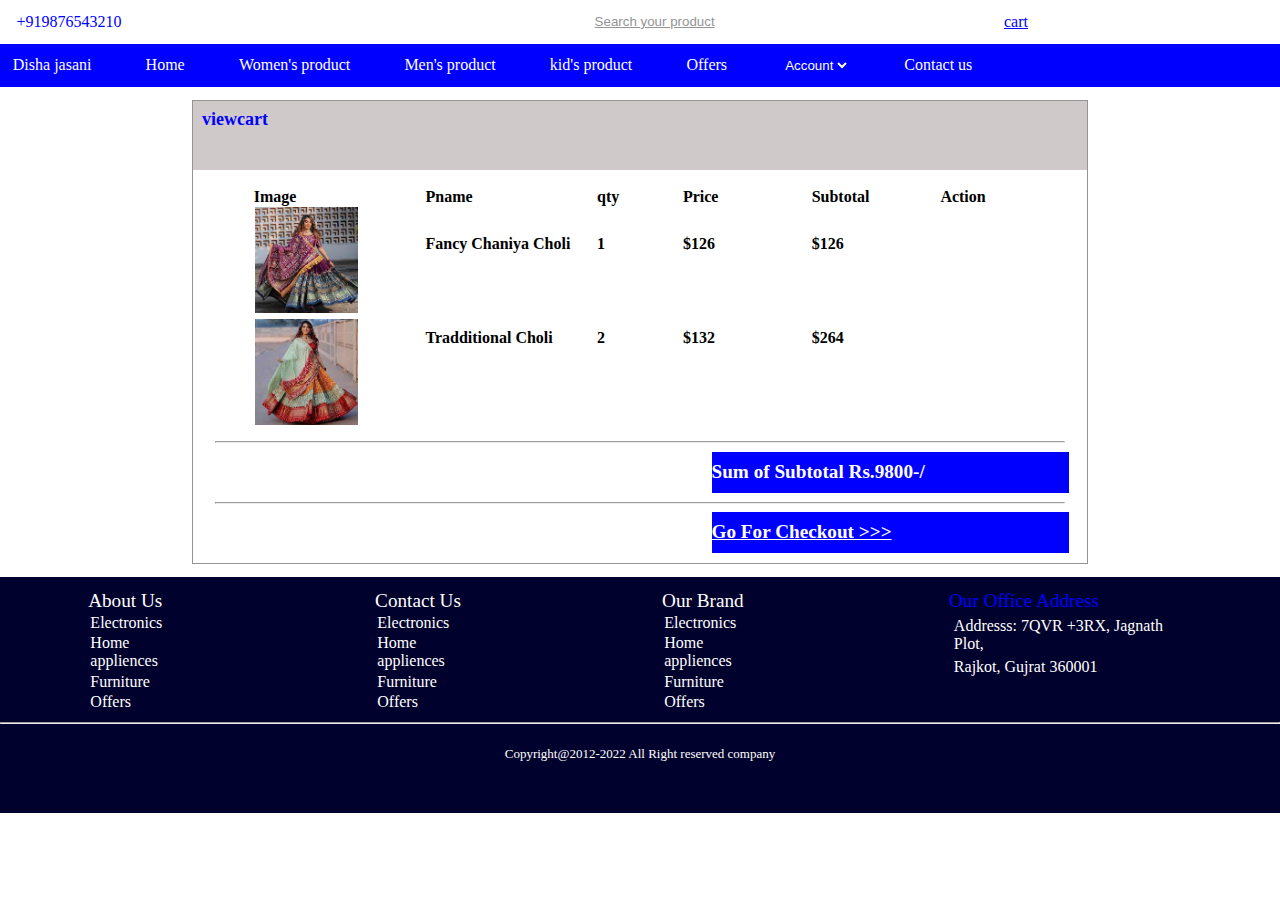
<file: Flipkart/page7.html>
<!DOCTYPE html>
<html lang="en">
<head>
    <meta charset="UTF-8">
    <meta name="viewport" content="width=device-width, initial-scale=1.0">
    <link rel="stylesheet" href="CSS/page7.css">
    <link rel="stylesheet" href="CSS/page7_media.css">
    <link rel="stylesheet" href="https://cdnjs.cloudflare.com/ajax/libs/font-awesome/6.4.0/css/all.min.css" integrity="sha512-iecdLmaskl7CVkqkXNQ/ZH/XLlvWZOJyj7Yy7tcenmpD1ypASozpmT/E0iPtmFIB46ZmdtAc9eNBvH0H/ZpiBw==" crossorigin="anonymous" referrerpolicy="no-referrer" />
    <title>Flipkart</title>
</head>
<body>
    <header>
        <div id="part1">
            <i class="fa-solid fa-phone"></i><span id="num">+919876543210</span>
        </div>
        <button>Search your product <i class="fa-solid fa-magnifying-glass"></i></button>        
        <div id="part2">

            <i class="fa-brands fa-facebook"></i>
            <i class="fa-brands fa-instagram"></i>
            <i class="fa-brands fa-twitter"></i>
            <i class="fa-brands fa-google"></i>
            <i class="fa-brands fa-telegram"></i>
            <span class="cart">cart
            <i class="fa-solid fa-cart-shopping"></i></span>
        </div>

    </header>
    <nav>
        <i class="fa-solid fa-basket-shopping"></i>
        <span>Disha jasani</span>
        <ul>
            <li id="home"> <a style="text-decoration: none; color:#fff;" href="index.html">Home</a></li>
            <li class="media">Women's product</li>
            <li class="media">Men's product</li>
            <li class="media">kid's product</li>
            <li class="media">Offers</li>
        
            <li>
                <select name="Account" id="account">
                    <option value="">Account</option>
                </select>
            </li>
            <li id="contact" onclick="contact()">Contact us</li>
        </ul>

    </nav>
    <main>
        <div class="part1">
            <div class="text">viewcart <i class="fa-solid fa-cart-shopping"></i></div>
        </div>
        <div class="part2">
            <div class="cart">
            <div class="cart1">
                <div class="text1">Image</div>
                <img src="Image/Part1/Image1.jpeg" alt="">
                <img src="Image/Part1/Image2.jpeg" alt="">
            </div>
            <div class="cart2">
                <div class="text1">Pname</div>
                <div class="text2">Fancy Chaniya Choli</div>
                <div class="text3">Tradditional Choli</div>
            </div>
            <div class="cart3">
                <div class="text1">qty</div>
                <div class="text2">1</div>
                <div class="text3">2</div>
            </div>
            <div class="cart4">
                <div class="text1">Price</div>
                <div class="text2">$126</div>
                <div class="text3">$132</div>
            </div>
            <div class="cart5">
                <div class="text1">Subtotal</div>
                <div class="text2">$126</div>
                <div class="text3">$264</div>

            </div>
            <div class="cart6">
                <div class="text1">Action</div>
                <div class="text2"><i class="fa-solid fa-trash-can" style="color: red;"></i></div>
                <div class="text3"><i class="fa-solid fa-trash-can" style="color: red;"></i></div>

            </div>
            </div>
            <hr>
            <div class="cart7">
                <div class="text1">Sum of Subtotal Rs.9800-/</div>
                <hr>
                <a class="text2" href="page8.html">Go For Checkout >>></a>
            </div>
        </div>
        
    </main>




    
    <footer>
        <div id="part1">
            <div id="text1">
                About Us
            </div>
            <ul>
                <li>Electronics</li>
                <li>Home appliences</li>
                <li>Furniture</li>
                <li>Offers</li>
            </ul>
        </div>
        <div id="part2">
            <div id="text1">
                Contact Us
            </div>
            <ul>
                <li>Electronics</li>
                <li>Home appliences</li>
                <li>Furniture</li>
                <li>Offers</li>
            </ul>
        </div>
        <div id="part3">
            <div id="text1">
                Our Brand
            </div>
            <ul>
                <li>Electronics</li>
                <li>Home appliences</li>
                <li>Furniture</li>
                <li>Offers</li>
            </ul>
        </div>
        <div id="part4">
            <div id="text1">
                Our Office Address
            </div>
            <ul>
                <li>Addresss: 7QVR +3RX, Jagnath Plot,</li>
                <li>Rajkot, Gujrat 360001</li>

            </ul>
        </div>
        <hr>
        <br>
        <div id="part5">
            Copyright@2012-2022 All Right reserved company
        </div>
        <br>
    </footer>



    <script src="JavaScript/min.js"></script>
</body>
</html>
</file>
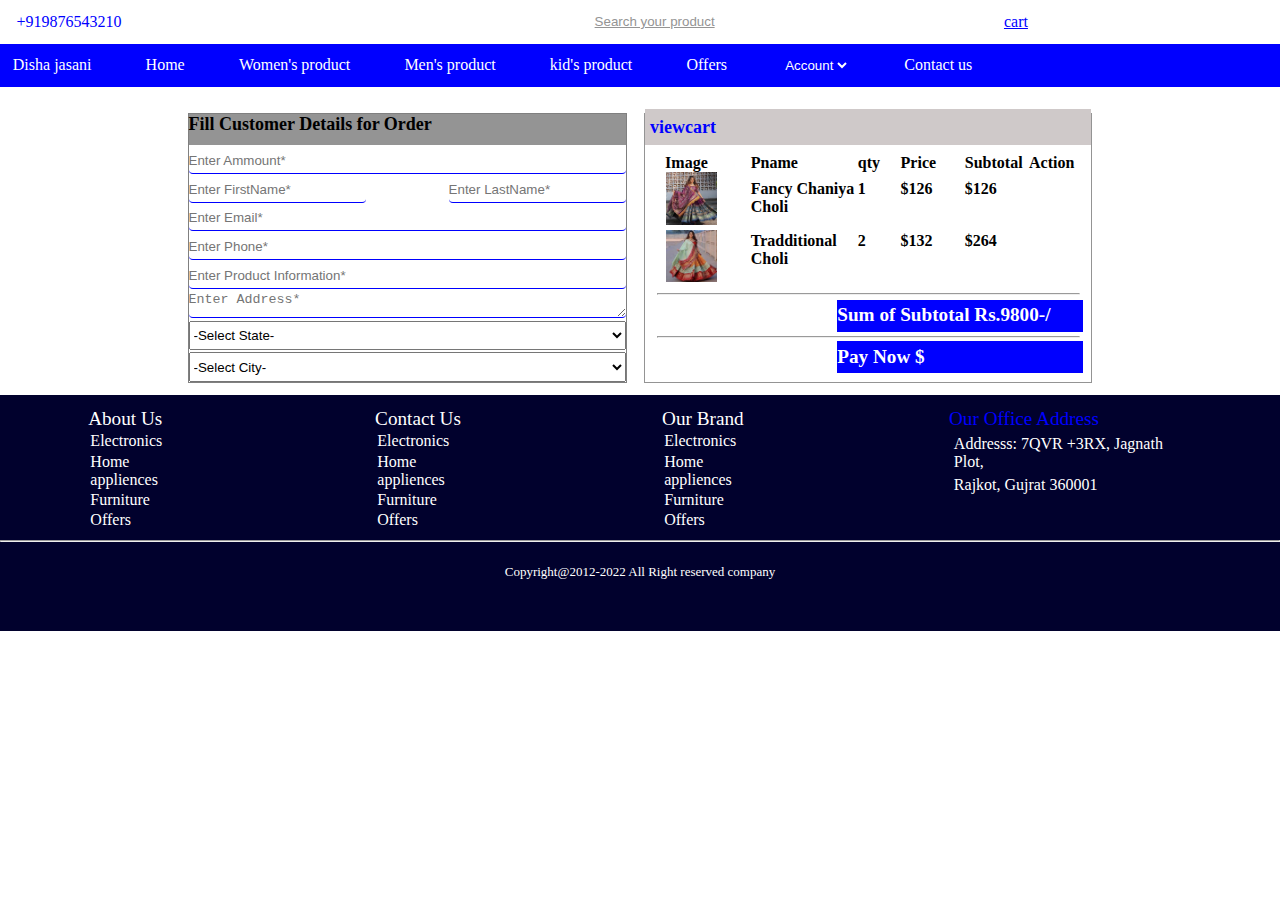
<file: Flipkart/page8.html>
<!DOCTYPE html>
<html lang="en">

<head>
    <meta charset="UTF-8">
    <meta name="viewport" content="width=device-width, initial-scale=1.0">
    <link rel="stylesheet" href="CSS/page8.css">
    <link rel="stylesheet" href="CSS/page8_media.css">
    <link rel="stylesheet" href="https://cdnjs.cloudflare.com/ajax/libs/font-awesome/6.4.0/css/all.min.css"
        integrity="sha512-iecdLmaskl7CVkqkXNQ/ZH/XLlvWZOJyj7Yy7tcenmpD1ypASozpmT/E0iPtmFIB46ZmdtAc9eNBvH0H/ZpiBw=="
        crossorigin="anonymous" referrerpolicy="no-referrer" />
    <title>Flipkart</title>
</head>

<body>

    <header>
        <div id="part1">
            <i class="fa-solid fa-phone"></i><span id="num">+919876543210</span>
        </div>
        <button>Search your product <i class="fa-solid fa-magnifying-glass"></i></button>
        <div id="part2">

            <i class="fa-brands fa-facebook"></i>
            <i class="fa-brands fa-instagram"></i>
            <i class="fa-brands fa-twitter"></i>
            <i class="fa-brands fa-google"></i>
            <i class="fa-brands fa-telegram"></i>
            <span class="cart">cart
                <i class="fa-solid fa-cart-shopping"></i></span>
        </div>

    </header>
    <nav>
        <i class="fa-solid fa-basket-shopping"></i>
        <span>Disha jasani</span>
        <ul>
            <li id="home"> <a style="text-decoration: none; color:#fff;" href="index.html">Home</a></li>
            <li class="media">Women's product</li>
            <li class="media">Men's product</li>
            <li class="media">kid's product</li>
            <li class="media">Offers</li>

            <li>
                <select name="Account" id="account">
                    <option value="">Account</option>
                </select>
            </li>
            <li id="contact" onclick="contact()">Contact us</li>
        </ul>

    </nav>

    <main>
        <form action="">
            <label for="">Fill Customer Details for Order</label>
            <input type="text" placeholder="Enter Ammount*">
            <div class="name">
            <input type="text" placeholder="Enter FirstName*">
            <input type="text" placeholder="Enter LastName*">
            </div>
            <input type="email" placeholder="Enter Email*">
            <input type="tel" placeholder="Enter Phone*">
            <input type="text" placeholder="Enter Product Information*">
            <textarea name="" id="" cols="20" rows="1" placeholder="Enter Address*"></textarea>
            <select name="state" id="">
                <option value="">-Select State-</option>
            </select>
            <select name="city" id="">
                <option value="">-Select City-</option>
            </select>
        </form>
        <div class="group">
            <div class="part1">
                <div class="text">viewcart <i class="fa-solid fa-cart-shopping"></i></div>
            </div>
            <div class="part2">
                <div class="cart">
                    <div class="cart1">
                        <div class="text1">Image</div>
                        <img src="Image/Part1/Image1.jpeg" alt="">
                        <img src="Image/Part1/Image2.jpeg" alt="">
                    </div>
                    <div class="cart2">
                        <div class="text1">Pname</div>
                        <div class="text2">Fancy Chaniya Choli</div>
                        <div class="text3">Tradditional Choli</div>
                    </div>
                    <div class="cart3">
                        <div class="text1">qty</div>
                        <div class="text2">1</div>
                        <div class="text3">2</div>
                    </div>
                    <div class="cart4">
                        <div class="text1">Price</div>
                        <div class="text2">$126</div>
                        <div class="text3">$132</div>
                    </div>
                    <div class="cart5">
                        <div class="text1">Subtotal</div>
                        <div class="text2">$126</div>
                        <div class="text3">$264</div>

                    </div>
                    <div class="cart6">
                        <div class="text1">Action</div>
                        <div class="text2"><i class="fa-solid fa-trash-can" style="color: red;"></i></div>
                        <div class="text3"><i class="fa-solid fa-trash-can" style="color: red;"></i></div>

                    </div>
                </div>
                <hr>
                <div class="cart7">
                    <div class="text1">Sum of Subtotal Rs.9800-/</div>
                    <hr>
                    <div class="text2">Pay Now $</div>
                </div>
            </div>
        </div>
    </main>


    <footer>
        <div id="part1">
            <div id="text1">
                About Us
            </div>
            <ul>
                <li>Electronics</li>
                <li>Home appliences</li>
                <li>Furniture</li>
                <li>Offers</li>
            </ul>
        </div>
        <div id="part2">
            <div id="text1">
                Contact Us
            </div>
            <ul>
                <li>Electronics</li>
                <li>Home appliences</li>
                <li>Furniture</li>
                <li>Offers</li>
            </ul>
        </div>
        <div id="part3">
            <div id="text1">
                Our Brand
            </div>
            <ul>
                <li>Electronics</li>
                <li>Home appliences</li>
                <li>Furniture</li>
                <li>Offers</li>
            </ul>
        </div>
        <div id="part4">
            <div id="text1">
                Our Office Address
            </div>
            <ul>
                <li>Addresss: 7QVR +3RX, Jagnath Plot,</li>
                <li>Rajkot, Gujrat 360001</li>

            </ul>
        </div>
        <hr>
        <br>
        <div id="part5">
            Copyright@2012-2022 All Right reserved company
        </div>
        <br>
    </footer>



    <script src="JavaScript/min.js"></script>
</body>

</html>
</file>
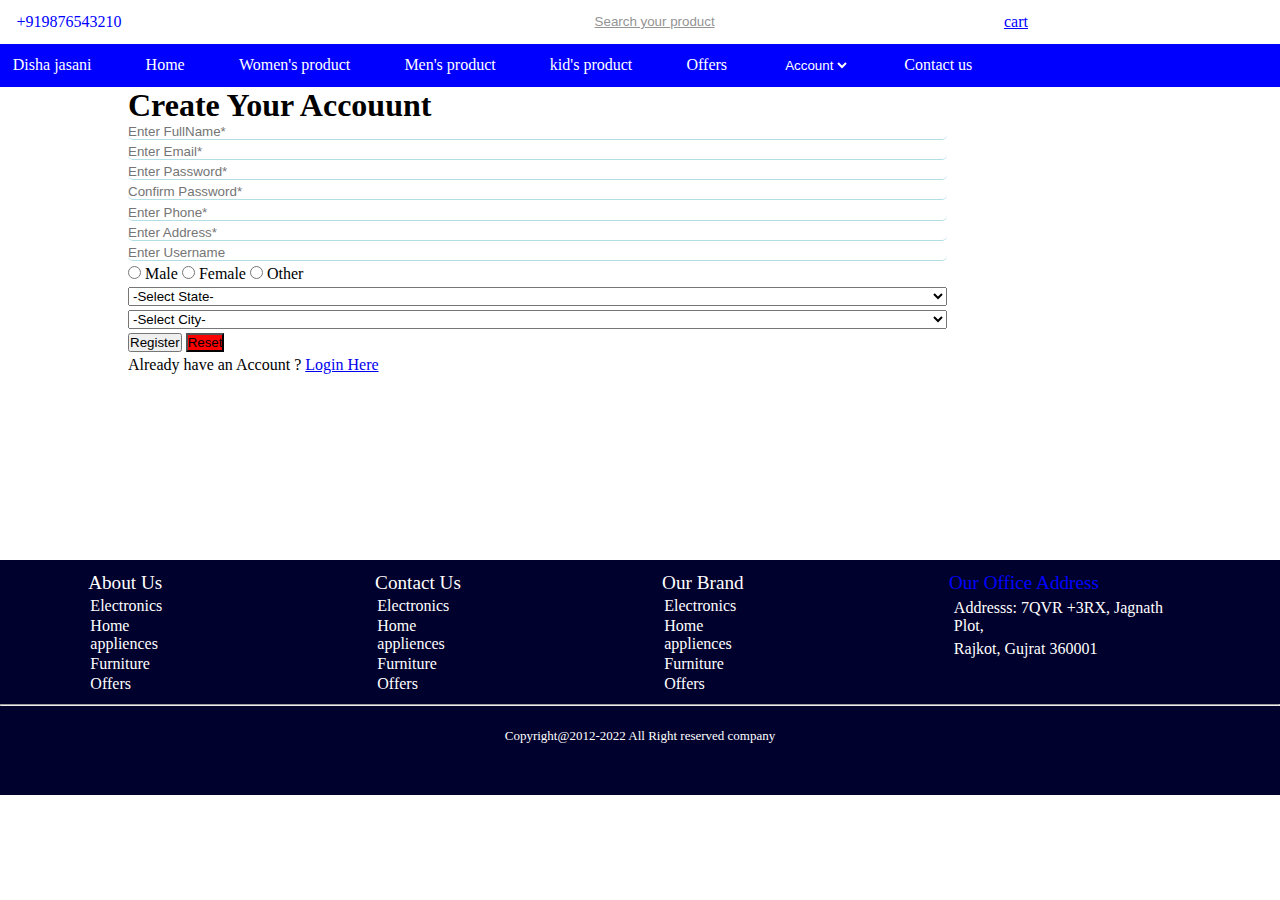
<file: Flipkart/register_form.html>
<!DOCTYPE html>
<html lang="en">
<head>
    <meta charset="UTF-8">
    <meta name="viewport" content="width=device-width, initial-scale=1.0">
    <link rel="stylesheet" href="https://cdnjs.cloudflare.com/ajax/libs/font-awesome/6.4.0/css/all.min.css" integrity="sha512-iecdLmaskl7CVkqkXNQ/ZH/XLlvWZOJyj7Yy7tcenmpD1ypASozpmT/E0iPtmFIB46ZmdtAc9eNBvH0H/ZpiBw==" crossorigin="anonymous" referrerpolicy="no-referrer" />
    <link rel="stylesheet" href="CSS/register.css">
    <title>Register</title>
</head>
<body>
    <header>
        <div id="part1">
            <i class="fa-solid fa-phone"></i><span id="num">+919876543210</span>
        </div>
        <button>Search your product <i class="fa-solid fa-magnifying-glass"></i></button>        
        <div id="part2">

            <i class="fa-brands fa-facebook"></i>
            <i class="fa-brands fa-instagram"></i>
            <i class="fa-brands fa-twitter"></i>
            <i class="fa-brands fa-google"></i>
            <i class="fa-brands fa-telegram"></i>
            <span class="cart">cart
            <i class="fa-solid fa-cart-shopping"></i></span>
        </div>

    </header>
    <nav>
        <i class="fa-solid fa-basket-shopping"></i>
        <span>Disha jasani</span>
        <ul>
            <li id="home"> <a style="text-decoration: none; color:#fff;" href="index.html">Home</a></li>
            <li class="media">Women's product</li>
            <li class="media">Men's product</li>
            <li class="media">kid's product</li>
            <li class="media">Offers</li>
        
            <li>
                <select name="Account" id="account">
                    <option value="">Account</option>
                </select>
            </li>
            <li id="contact" onclick="contact()">Contact us</li>
        </ul>

    </nav>
    

    <main>
        <h1 class="green">Create Your Accouunt</h1>
            <form action="page3.html" class="register-form">
                <input type="text" placeholder="Enter FullName*" required>
                <input type="email" placeholder="Enter Email*" required>
                <input type="password" placeholder="Enter Password*" required>
                <input type="password" placeholder="Confirm Password*" required>
                <input type="number" placeholder="Enter Phone*" required>
                <input type="text" placeholder="Enter Address*" required>
                <input type="text" placeholder="Enter Username">
                <div class="gender">
                    <label for="gender">
                         <input type="radio" name="gender" value="male" id="gender"> Male</label>
                    <label for="gender2"> 
                        <input type="radio" name="gender" value="female" id="gender2"> Female</label>
                    <label for="gender3"> 
                        <input type="radio" name="gender" value="other" id="gender3"> Other</label>

                </div>
                
                <select>
                    <option value="-Select State-">-Select State-</option>
                </select>
                <select>
                    <option value="-Select City-">-Select City-</option>
                </select>

                <div>
                    <button type="submit">Register</button>
                    <button type="reset" style="background-color: red;">Reset</button>
                </div>
                <div class="register-notice">
                    <span>Already have an Account ? <a href="page3.html">Login Here</a></span>
                </div>

            </form>

    </main>



    <footer>
        <div id="part1">
            <div id="text1">
                About Us
            </div>
            <ul>
                <li>Electronics</li>
                <li>Home appliences</li>
                <li>Furniture</li>
                <li>Offers</li>
            </ul>
        </div>
        <div id="part2">
            <div id="text1">
                Contact Us
            </div>
            <ul>
                <li>Electronics</li>
                <li>Home appliences</li>
                <li>Furniture</li>
                <li>Offers</li>
            </ul>
        </div>
        <div id="part3">
            <div id="text1">
                Our Brand
            </div>
            <ul>
                <li>Electronics</li>
                <li>Home appliences</li>
                <li>Furniture</li>
                <li>Offers</li>
            </ul>
        </div>
        <div id="part4">
            <div id="text1">
                Our Office Address
            </div>
            <ul>
                <li>Addresss: 7QVR +3RX, Jagnath Plot,</li>
                <li>Rajkot, Gujrat 360001</li>

            </ul>
        </div>
        <hr>
        <br>
        <div id="part5">
            Copyright@2012-2022 All Right reserved company
        </div>
        <br>
    </footer>



    <script src="JavaScript/min.js"></script>
</body>
</html>
</file>
<file: Flipkart/CSS/style.css>
*{
    margin: 0;
    padding: 0;
    box-sizing: border-box;
}
header{
    margin: 1%;
    width: 100%;
    display: flex;
    justify-content: space-between;
}
header i{
    margin: 0% 0.5%;
    color: blue;
}
header #part1{
    width: 31%;
}
header #part2{
    margin-left: 5%;
    width: 25%;
    
}
header button{
    text-decoration: underline;
    width: 44%;
    color: #949494;
    border: none;
    background-color: #fff;
}
header input:focus{
    outline: none;
}
header #part2 .cart{
    text-decoration: underline;
}
header span{
    color: blue;
}
nav{
    height: 15%;
    background-color: blue;
    color: #fff;
    padding: 1%;
}
nav ul,ul li{
    display: inline;
    margin: 2%;
}
nav ul li select{
    border: none;
    background-color: blue;
    color: #fff;
}

article{
    background-color: #fbc412;
    height: 30%;
    display: grid;
    grid-template-rows: 83% 15%;
    grid-template-columns: 40% 60%;
}
article #part1{
    display: grid;
    grid-template-rows: 50% 20%;
    grid-template-columns: 80%;
    justify-content: center;
    align-content: center;
}
article #part1 #text1{
    display: grid;
    grid-template-rows: 30% 70%;
    grid-template-columns: 100%;
}
article #part1 #text1 h2{
    color: #155882;
    word-spacing: 112%;
    letter-spacing: 122%;
    font-size: 200%;

}
article #part1 #text1 .text2{
    font-size: 120%;
    display: grid;
    grid-template-rows: 20% 20%;
    grid-template-columns: 60%;
    word-spacing: 150%;
    letter-spacing: 200%;
}
article #part1 #text2{
    font-size: 140%;
    font-weight: 700;
    color: #fff;
    background-color: #155882;
    padding: 0% 2%;
    margin: 2%;
    text-align: center;
    line-height: 1.5;
    width: 60%;
    height: 55%;
    border-radius: 5%;
}
article #part2 img{
    width: 80%;

}
article #part3{
    font-size: 300%;
    font-weight: 900;
    word-spacing: 132%;
    text-align: center;
    letter-spacing: 142%;
    grid-area: 2/ 1/ 3/ 4;
}
main{
    display: grid;
    grid-template-rows: auto auto auto auto;
    grid-template-columns: 100%;
}

/* cart part1 start */

main #part1{
    display: grid;
    grid-template-rows: 15% 70%;
    grid-template-columns: 79% 19%;
    gap: 2%;
    margin-top: 1%;
    
}
main #part1 #group1{
    background-color: #949494;
    margin-left: 0.5%;
    display: grid;
    grid-template-rows: 50% 50%;
    grid-template-columns: 80% 20%;
    padding: 1% 0%;

}
main #part1 #group1 #text1{
    height: 40%;
    width: 100%;
    font-weight: 700;
    font-size: larger;
}
main #part1 #group1 #text2{
    grid-area: 2/ 1/ 3/ 2;
    opacity: 38%;
}
main #part1 #group1 #text3{
    grid-area: 2/ 2/ 3/ 3;
    width: 50%;
    justify-self: center;
    align-self: center;
    background-color: blue;
    color: #fff;
    border: none;
    padding: 1% 0%;
    border-radius: 10%;

}
main #part1 #group2 #cart1{
    height: 100%;
    width: 100%;
    display: grid;
    grid-template-rows: 70% 10% 10% 10%;
    grid-template-columns: auto;
    justify-items: center;
}
main #part1 #group2 #cart1 img{
    height: 94%;

}
main #part1 #group2 #cart2 img{
    height: 94%;
    width: 63%;
}
main #part1 #group2 #cart1 #text3{
    background-color: rgb(220, 36, 73);
    height: 60%;
    padding: 0% 2%;
    word-spacing: 110%;
    letter-spacing: 112%;
    color: #fff;
}
main #part1 #group2 #cart2{
    height: 100%;
    width: 100%;
    display: grid;
    grid-template-rows: 70% 10% 10% 10%;
    grid-template-columns: auto;
    justify-items: center;
}
main #part1 #group2 #cart2 #text3{
    background-color: rgb(220, 36, 73);
    height: 60%;
    padding: 0% 2%;
    word-spacing: 110%;
    letter-spacing: 112%;
    color: #fff;
}
main #part1 #group2 #cart3{
    height: 100%;
    width: 100%;
    display: grid;
    grid-template-rows: 70% 10% 10% 10%;
    grid-template-columns: auto;
    justify-items: center;

}
main #part1 #group2 #cart3 img{
    height: 94%;
    width: 63%;

}
main #part1 #group2{
    display: flex;
    grid-area: 2/ 1/ 3/ 2;
    margin-left: 0.5%;


}
main #part1 #group3{
    grid-area: 1/ 2/ 3/ 3;
}
main #part1 #group2 #cart3 #text3{
    background-color: rgb(220, 36, 73);
    height: 60%;
    padding: 0% 2%;
    word-spacing: 110%;
    letter-spacing: 112%;
    color: #fff;
}

/* part2 start  */

main #part2{
    display: grid;
    grid-template-rows: 15% 70%;
    grid-template-columns: 100%;
    gap: 2%;
    margin-top: 1%;
    border: 1px solid gray;
}
main #part2 #group1{
    background-color: #949494;
    margin-left: 0.5%;
    display: grid;
    grid-template-rows: 50% 50%;
    grid-template-columns: 80% 20%;
    padding: 1% 0%;

}
main #part2 #group1 #text1{
    height: 40%;
    width: 100%;
    font-weight: 700;
    font-size: larger;
}
main #part2 #group1 #text2{
    grid-area: 2/ 1/ 3/ 2;
    opacity: 38%;
}
main #part2 #group1 #text3{
    grid-area: 2/ 2/ 3/ 3;
    width: 50%;
    justify-self: center;
    align-self: center;
    background-color: blue;
    color: #fff;
    border: none;
    padding: 1% 0%;
    border-radius: 10%;

}
main #part2 #group2 #cart1{
    height: 100%;
    width: 100%;
    display: grid;
    grid-template-rows: 70% 10% 10% 10%;
    grid-template-columns: auto;
    justify-items: center;
}
main #part2 #group2 #cart1 img{
    height: 94%;

}
main #part2 #group2 #cart1 #text3{
    background-color: rgb(220, 36, 73);
    height: 60%;
    padding: 0% 2%;
    word-spacing: 110%;
    letter-spacing: 112%;
    color: #fff;
}
main #part2 #group2 #cart2{
    height: 100%;
    width: 100%;
    display: grid;
    grid-template-rows: 70% 10% 10% 10%;
    grid-template-columns: auto;
    justify-items: center;
}
main #part2 #group2 #cart2 #text3{
    background-color: rgb(220, 36, 73);
    height: 60%;
    padding: 0% 2%;
    word-spacing: 110%;
    letter-spacing: 112%;
    color: #fff;
}
main #part2 #group2 #cart3{
    height: 100%;
    width: 100%;
    display: grid;
    grid-template-rows: 70% 10% 10% 10%;
    grid-template-columns: auto;
    justify-items: center;

}
main #part2 #group2 #cart2 img{
    height: 94%;
    width: 63%;
}
main #part2 #group2 #cart3 img{
    height: 94%;
    width: 63%;

}
main #part2 #group2 #cart3 #text3{
    background-color: rgb(220, 36, 73);
    height: 60%;
    padding: 0% 2%;
    word-spacing: 110%;
    letter-spacing: 112%;
    color: #fff;
}
main #part2 #group2 #cart4{
    height: 100%;
    width: 100%;
    display: grid;
    grid-template-rows: 70% 10% 10% 10%;
    grid-template-columns: auto;
    justify-items: center;

}
main #part2 #group2 #cart4 img{
    height: 94%;
    width: 63%;

}
main #part2 #group2 #cart4 #text3{
    background-color: rgb(220, 36, 73);
    height: 60%;
    padding: 0% 2%;
    word-spacing: 110%;
    letter-spacing: 112%;
    color: #fff;
}
main #part2 #group2{
    display: flex;
    grid-area: 2/ 1/ 3/ 2;
    margin-left: 0.5%;


}

/* part3 start  */

main #part3{
    display: grid;
    grid-template-rows: 15% 70%;
    grid-template-columns: 100%;
    gap: 2%;
    margin-top: 1%;
    border: 1px solid gray;
}
main #part3 #group1{
    background-color: #949494;
    margin-left: 0.5%;
    display: grid;
    grid-template-rows: 50% 50%;
    grid-template-columns: 80% 20%;
    padding: 1% 0%;

}
main #part3 #group1 #text1{
    height: 40%;
    width: 100%;
    font-weight: 700;
    font-size: larger;
}
main #part3 #group1 #text2{
    grid-area: 2/ 1/ 3/ 2;
    opacity: 38%;
}
main #part3 #group1 #text3{
    grid-area: 2/ 2/ 3/ 3;
    width: 50%;
    justify-self: center;
    align-self: center;
    background-color: blue;
    color: #fff;
    border: none;
    padding: 1% 0%;
    border-radius: 10%;

}
main #part3 #group2 #cart1{
    height: 100%;
    width: 100%;
    display: grid;
    grid-template-rows: 70% 10% 10% 10%;
    grid-template-columns: auto;
    justify-items: center;
}
main #part3 #group2 #cart1 img{
    height: 90%;
    width: 65%;

}
main #part3 #group2 #cart1 #text3{
    background-color: rgb(220, 36, 73);
    height: 60%;
    padding: 0% 2%;
    word-spacing: 110%;
    letter-spacing: 112%;
    color: #fff;
}
main #part3 #group2 #cart2{
    height: 100%;
    width: 100%;
    display: grid;
    grid-template-rows: 70% 10% 10% 10%;
    grid-template-columns: auto;
    justify-items: center;
}
main #part3 #group2 #cart2 #text3{
    background-color: rgb(220, 36, 73);
    height: 60%;
    padding: 0% 2%;
    word-spacing: 110%;
    letter-spacing: 112%;
    color: #fff;
}
main #part3 #group2 #cart3{
    height: 100%;
    width: 100%;
    display: grid;
    grid-template-rows: 70% 10% 10% 10%;
    grid-template-columns: auto;
    justify-items: center;

}
main #part3 #group2 #cart3 img{
    height: 94%;
    width: 63%;

}
main #part3 #group2 #cart3 #text3{
    background-color: rgb(220, 36, 73);
    height: 60%;
    padding: 0% 2%;
    word-spacing: 110%;
    letter-spacing: 112%;
    color: #fff;
}
main #part3 #group2 #cart4{
    height: 100%;
    width: 100%;
    display: grid;
    grid-template-rows: 70% 10% 10% 10%;
    grid-template-columns: auto;
    justify-items: center;

}
main #part3 #group2 #cart4 img{
    height: 94%;
    width: 63%;

}
main #part3 #group2 #cart4 #text3{
    background-color: rgb(220, 36, 73);
    height: 60%;
    padding: 0% 2%;
    word-spacing: 110%;
    letter-spacing: 112%;
    color: #fff;
}
main #part3 #group2{
    display: flex;
    grid-area: 2/ 1/ 3/ 2;
    margin-left: 0.5%;


}

/* part4 start  */

main #part4{
    display: grid;
    grid-template-rows: 15% 70%;
    grid-template-columns: 100%;
    gap: 2%;
    margin-top: 1%;
    border: 1px solid gray;
}
main #part4 #group1{
    background-color: #949494;
    margin-left: 0.5%;
    display: grid;
    grid-template-rows: 50% 50%;
    grid-template-columns: 80% 20%;
    padding: 1% 0%;

}
main #part4 #group1 #text1{
    height: 40%;
    width: 100%;
    font-weight: 700;
    font-size: larger;
}
main #part4 #group1 #text2{
    grid-area: 2/ 1/ 3/ 2;
    opacity: 38%;
}
main #part4 #group1 #text3{
    grid-area: 2/ 2/ 3/ 3;
    width: 50%;
    justify-self: center;
    align-self: center;
    background-color: blue;
    color: #fff;
    border: none;
    padding: 1% 0%;
    border-radius: 10%;

}
main #part4 #group2 #cart1{
    height: 100%;
    width: 100%;
    display: grid;
    grid-template-rows: 70% 10% 10% 10%;
    grid-template-columns: auto;
    justify-items: center;
}
main #part4 #group2 #cart1 img{
    height: 94%;

}
main #part4 #group2 #cart1 #text3{
    background-color: rgb(220, 36, 73);
    height: 60%;
    padding: 0% 2%;
    word-spacing: 110%;
    letter-spacing: 112%;
    color: #fff;
}
main #part4 #group2 #cart2{
    height: 100%;
    width: 100%;
    display: grid;
    grid-template-rows: 70% 10% 10% 10%;
    grid-template-columns: auto;
    justify-items: center;
}
main #part4 #group2 #cart2 #text3{
    background-color: rgb(220, 36, 73);
    height: 60%;
    padding: 0% 2%;
    word-spacing: 110%;
    letter-spacing: 112%;
    color: #fff;
}
main #part4 #group2 #cart2 img{
    height: 94%;

}
main #part4 #group2 #cart3{
    height: 100%;
    width: 100%;
    display: grid;
    grid-template-rows: 70% 10% 10% 10%;
    grid-template-columns: auto;
    justify-items: center;

}
main #part4 #group2 #cart3 img{
    height: 94%;
    width: 63%;

}
main #part4 #group2 #cart3 #text3{
    background-color: rgb(220, 36, 73);
    height: 60%;
    padding: 0% 2%;
    word-spacing: 110%;
    letter-spacing: 112%;
    color: #fff;
}
main #part4 #group2 #cart4{
    height: 100%;
    width: 100%;
    display: grid;
    grid-template-rows: 70% 10% 10% 10%;
    grid-template-columns: auto;
    justify-items: center;

}
main #part4 #group2 #cart4 img{
    height: 94%;
    width: 63%;

}
main #part4 #group2 #cart4 #text3{
    background-color: rgb(220, 36, 73);
    height: 60%;
    padding: 0% 2%;
    word-spacing: 110%;
    letter-spacing: 112%;
    color: #fff;
}
main #part4 #group2{
    display: flex;
    grid-area: 2/ 1/ 3/ 2;
    margin-left: 0.5%;


}
footer{
    background-color: rgb(1, 1, 45);
    color: #fff;
    display: grid;
    grid-template-rows: auto auto auto;
    grid-template-columns: auto auto auto auto;
    justify-items: center;
    margin-top: 1%;
    padding-top: 1%;
    row-gap: 4%;
}
footer ul li{
    display: block;   
}
footer #part5{
    grid-area: 3/ 1/ 4/ 5;
    margin-top: 1%;
    margin-bottom: 4%;
}
footer hr{
    width: 100%;
    grid-area: 2/ 1/ 3/ 5;
}
footer #text1{
    font-size: larger;
}
footer #part4 #text1{
    color: blue;
}
footer #part5{
    font-size: small;
}
</file>
<file: Flipkart/CSS/media.css>
@media only screen and (min-width:320px) and (max-width:500px) 
{
    header{
        margin: 1%;
        width: 100%;
        /* display: flex; */
        /* justify-content: space-between; */
    }
    
    header #part1 #num{
        display: none;
    }
    i.fa-brands{
        display: none;

    }
    i.fa-solid.fa-basket-shopping{
        display: none;

    }
    i.fa-solid.fa-phone{
        display: none;
    }
    header #part2{
        margin-left: 5%;
        width: 25%;
        
    }
    header input{
        text-decoration: underline;
        width: 44%;
        color: #949494;
        border: none;
    }
    header input:focus{
        outline: none;
    }
    header #part2 .cart{
        text-decoration: underline;
    }
    header span{
        color: blue;
    }
    nav{
        height: 15%;
        background-color: blue;
        color: #fff;
        padding: 1%;
    }
    nav ul,ul li{
        display: inline;
        margin: 2%;
    }
    nav ul .media{
        display: none;
    }
    nav ul li select{
        border: none;
        background-color: blue;
        color: #fff;
    }
    article{
        background-color: #fbc412;
        height: 30%;
        display: grid;
        grid-template-rows: 75% 25%;
        grid-template-columns: 40% 60%;
    }
    article #part1{
        display: grid;
        grid-template-rows: 75% 15%;
        grid-template-columns: 90%;
        justify-content: center;
        align-content: center;
    }
    article #part1 #text1{
        display: grid;
        grid-template-rows: 30% 70%;
        grid-template-columns: 100%;
        gap: 20%;
    }
    article #part1 #text1 h2{
        color: #155882;
        word-spacing: 112%;
        letter-spacing: 122%;
        font-size: 120%;
    
    }
    article #part1 #text1 .text2{
        font-size: 90%;
        display: grid;
        grid-template-rows: 50% 30%;
        grid-template-columns: 90%;
        word-spacing: 110%;
        width: 100%;
        letter-spacing: 200%;
        gap: 3%;
    }
    article #part1 #text1 .text2 i{
        display: inline;
    }
    article #part1 #text2{
        font-size: 90%;
        font-weight: 700;
        color: #fff;
        background-color: #155882;
        padding: 0% 2%;
        margin: 2%;
        text-align: center;
        line-height: 1.5;
        width: 100%;
        height: 85%;
        border-radius: 5%;
    }
    article #part2 img{
        width: 100%;
        height: 80%;
    
    }
    article #part3{
        font-size: 160%;
        font-weight: 900;
        word-spacing: 132%;
        text-align: center;
        letter-spacing: 142%;
        grid-area: 2/ 1/ 3/ 4;
    }
    

    main{
        display: grid;
        grid-template-rows: auto auto auto auto;
        grid-template-columns: 100%;
    }
    main #part1{
        display: grid;
        grid-template-rows: 10% 90% ;
        grid-template-columns: 100% ;
        gap: 2%;
        margin-top: 1%;
        border: 1px solid gray;
    }
    main #part1 #group1{
        background-color: #949494;
        margin-left: 0.5%;
        display: grid;
        grid-template-rows: 50% 50%;
        grid-template-columns: 70% 30%;
        padding: 1% 0%;
    
    }
    main #part1 #group1 #text1{
        height: 40%;
        width: 100%;
        font-weight: 700;
        font-size: larger;
    }
    main #part1 #group1 #text2{
        grid-area: 2/ 1/ 3/ 2;
        opacity: 38%;
    }
    main #part1 #group1 #text3{
        grid-area: 2/ 2/ 3/ 3;
        width: 80%;
        justify-self: center;
        align-self: center;
        background-color: blue;
        color: #fff;
        border: none;
        padding: 1% 0%;
        border-radius: 10%;
    
    }
    main #part1 #group2 #cart1{
        height: 95%;
        width: 100%;
        display: grid;
        grid-template-rows: 60% 20% 12% 13%;
        grid-template-columns: auto;
        justify-items: center;
    }
    main #part1 #group2 #cart1 img{
        height: 95%;
        width: 63%;
    
    }
    main #part1 #group2 #cart2 img{
        height: 95%;
        width: 63%;
    
    }
    main #part #group2 #cart1 #text1{
        font-size: smaller;
    }
    main #part #group2 #cart2 #text1{
        font-size: smaller;
    }
    main #part #group2 #cart3 #text1{
        font-size: smaller;
    }
    main #part1 #group2 #cart1 #text3{
        background-color: rgb(220, 36, 73);
        height: 70%;
        padding: 0% 2%;
        word-spacing: 110%;
        letter-spacing: 112%;
        color: #fff;
    }
    main #part1 #group2 #cart2{
        height: 95%;
        width: 100%;
        display: grid;
        grid-template-rows: 60% 20% 12% 13%;
        grid-template-columns: auto;
        justify-items: center;
    }
    main #part1 #group2 #cart2 #text3{
        background-color: rgb(220, 36, 73);
        height: 70%;
        padding: 0% 2%;
        word-spacing: 110%;
        letter-spacing: 112%;
        color: #fff;
    }
    main #part1 #group2 #cart3{
        height: 85%;
        width: 100%;
        display: grid;
        grid-template-rows: 60% 20% 12% 13%;
        grid-template-columns: auto;
        justify-items: center;    
    }
    main #part1 #group2 #cart3 img{
        height: 95%;
        width: 63%;
    
    }
    main #part1 #group2{
        display: grid;
        grid-template-rows: auto auto;
        grid-template-columns: auto auto;
        grid-area: 2/ 1/ 3/ 2;
        margin-left: 0.5%;
    
    
    }
    main #part1 #group3{
        display: none;
    }
    main #part1 #group2 #cart3 #text3{
        background-color: rgb(220, 36, 73);
        height: 60%;
        padding: 0% 2%;
        word-spacing: 110%;
        letter-spacing: 112%;
        color: #fff;
    }
    
    /* part2 start  */
    
    main #part2{
        display: grid;
        grid-template-rows: 10% 90% ;
        grid-template-columns: 100% ;
        gap: 2%;
        margin-top: 5%;
        padding-bottom: 2%;
        border: 1px solid gray;
    }
    main #part2 #group1{
        background-color: #949494;
        margin-left: 0.5%;
        display: grid;
        grid-template-rows: 50% 50%;
        grid-template-columns: 70% 30%;
        padding: 1% 0%;
    
    }
    main #part2 #group1 #text1{
        height: 40%;
        width: 100%;
        font-weight: 700;
        font-size: larger;
    }
    main #part2 #group1 #text2{
        grid-area: 2/ 1/ 3/ 2;
        opacity: 38%;
    }
    main #part2 #group1 #text3{
        grid-area: 2/ 2/ 3/ 3;
        width: 80%;
        justify-self: center;
        align-self: center;
        background-color: blue;
        color: #fff;
        border: none;
        padding: 1% 0%;
        border-radius: 10%;
    
    }
    main #part2 #group2 #cart1{
        height: 95%;
        width: 100%;
        display: grid;
        grid-template-rows: 70% 10% 10% 10%;
        grid-template-columns: auto;
        justify-items: center;
    }
    main #part2 #group2 #cart1 img{
        height: 95%;
        width: 63%;
    
    }
    main #part2 #group2 #cart2 img{
        height: 95%;
        width: 63%;
    
    }
    main #part #group2 #cart1 #text1{
        font-size: smaller;
    }
    main #part #group2 #cart2 #text1{
        font-size: smaller;
    }
    main #part #group2 #cart3 #text1{
        font-size: smaller;
    }
    main #part #group2 #cart4 #text1{
        font-size: smaller;
    }
    main #part2 #group2 #cart1 #text3{
        background-color: rgb(220, 36, 73);
        height: 75%;
        padding: 0% 2%;
        word-spacing: 110%;
        letter-spacing: 112%;
        color: #fff;
    }
    main #part2 #group2 #cart2{
        height: 95%;
        width: 100%;
        display: grid;
        grid-template-rows: 70% 10% 10% 10%;
        grid-template-columns: auto;
        justify-items: center;
    }
    main #part2 #group2 #cart2 #text3{
        background-color: rgb(220, 36, 73);
        height: 75%;
        padding: 0% 2%;
        word-spacing: 110%;
        letter-spacing: 112%;
        color: #fff;
    }
    main #part2 #group2 #cart3{
        height: 95%;
        width: 100%;
        display: grid;
        grid-template-rows: 70% 10% 10% 10%;
        grid-template-columns: auto;
        justify-items: center;
    
    }
    main #part2 #group2 #cart3 img{
        height: 95%;
        width: 63%;
    
    }
    main #part2 #group2 #cart3 #text3{
        background-color: rgb(220, 36, 73);
        height: 70%;
        padding: 0% 2%;
        word-spacing: 110%;
        letter-spacing: 112%;
        color: #fff;
    }
    main #part2 #group2 #cart4{
        height: 95%;
        width: 100%;
        display: grid;
        grid-template-rows: 70% 10% 10% 10%;
        grid-template-columns: auto;
        justify-items: center;
    
    }
    main #part2 #group2 #cart4 img{
        height: 95%;
        width: 63%;
    
    }
    main #part2 #group2 #cart4 #text3{
        background-color: rgb(220, 36, 73);
        height: 70%;
        padding: 0% 2%;
        word-spacing: 110%;
        letter-spacing: 112%;
        color: #fff;
    }
    main #part2 #group2{
        display: grid;
        grid-template-rows: auto auto;
        grid-template-columns: auto auto;
        grid-area: 2/ 1/ 3/ 2;
        margin-left: 0.5%;
    
    
    }
    
    /* part3 start  */
    
    main #part3{
        display: grid;
        grid-template-rows: 10% 90% ;
        grid-template-columns: 100% ;
        gap: 2%;
        margin-top: 5%;
        padding-bottom: 2%;
        border: 1px solid gray;
    }
    main #part3 #group1{
        background-color: #949494;
        margin-left: 0.5%;
        display: grid;
        grid-template-rows: 50% 50%;
        grid-template-columns: 70% 30%;
        padding: 1% 0%;
    
    }
    main #part3 #group1 #text1{
        height: 40%;
        width: 100%;
        font-weight: 700;
        font-size: larger;
    }
    main #part3 #group1 #text2{
        grid-area: 2/ 1/ 3/ 2;
        opacity: 38%;
    }
    main #part3 #group1 #text3{
        grid-area: 2/ 2/ 3/ 3;
        width: 80%;
        justify-self: center;
        align-self: center;
        background-color: blue;
        color: #fff;
        border: none;
        padding: 1% 0%;
        border-radius: 10%;
    
    }
    main #part3 #group2 #cart1{
        height: 95%;
        width: 100%;
        display: grid;
        grid-template-rows: 70% 10% 10% 10%;
        grid-template-columns: auto;
        justify-items: center;
    }
    main #part3 #group2 #cart1 img{
        height: 95%;
        width: 63%;
    
    }
    main #part3 #group2 #cart2 img{
        height: 95%;
        width: 63%;
    
    }
    main #part3 #group2 #cart1 #text3{
        background-color: rgb(220, 36, 73);
        height: 75%;
        padding: 0% 2%;
        word-spacing: 110%;
        letter-spacing: 112%;
        color: #fff;
    }
    main #part3 #group2 #cart2{
        height: 95%;
        width: 100%;
        display: grid;
        grid-template-rows: 70% 10% 10% 10%;
        grid-template-columns: auto;
        justify-items: center;
    }
    main #part3 #group2 #cart2 #text3{
        background-color: rgb(220, 36, 73);
        height: 75%;
        padding: 0% 2%;
        word-spacing: 110%;
        letter-spacing: 112%;
        color: #fff;
    }
    main #part3 #group2 #cart3{
        height: 95%;
        width: 100%;
        display: grid;
        grid-template-rows: 70% 10% 10% 10%;
        grid-template-columns: auto;
        justify-items: center;
    
    }
    main #part3 #group2 #cart3 img{
        height: 95%;
        width: 63%;
    
    }
    main #part3 #group2 #cart3 #text3{
        background-color: rgb(220, 36, 73);
        height: 60%;
        padding: 0% 2%;
        word-spacing: 110%;
        letter-spacing: 112%;
        color: #fff;
    }
    main #part3 #group2 #cart4{
        height: 95%;
        width: 100%;
        display: grid;
        grid-template-rows: 70% 10% 10% 10%;
        grid-template-columns: auto;
        justify-items: center;
    
    }
    main #part3 #group2 #cart4 img{
        height: 95%;
        width: 63%;
    
    }
    main #part3 #group2 #cart4 #text3{
        background-color: rgb(220, 36, 73);
        height: 60%;
        padding: 0% 2%;
        word-spacing: 110%;
        letter-spacing: 112%;
        color: #fff;
    }
    main #part3 #group2{
        display: grid;
        grid-template-rows: auto auto;
        grid-template-columns: auto auto;
        grid-area: 2/ 1/ 3/ 2;
        margin-left: 0.5%;
    
    
    }
    
    /* part4 start  */
    
    main #part4{
        height: 120%;
        display: grid;
        grid-template-rows: 10% 90% ;
        grid-template-columns: 100% ;
        gap: 2%;
        margin-top: 5%;
        border: 1px solid gray;
        padding-bottom: 2%;
    }
    main #part4 #group1{
        background-color: #949494;
        margin-left: 0.5%;
        display: grid;
        grid-template-rows: 50% 50%;
        grid-template-columns: 70% 30%;
        padding: 1% 0%;
    
    }
    main #part4 #group1 #text1{
        height: 40%;
        width: 100%;
        font-weight: 700;
        font-size: larger;
    }
    main #part4 #group1 #text2{
        grid-area: 2/ 1/ 3/ 2;
        opacity: 38%;
    }
    main #part4 #group1 #text3{
        grid-area: 2/ 2/ 3/ 3;
        width: 80%;
        justify-self: center;
        align-self: center;
        background-color: blue;
        color: #fff;
        border: none;
        padding: 1% 0%;
        border-radius: 10%;
    
    }
    main #part4 #group2 #cart1{
        height: 95%;
        width: 100%;
        display: grid;
        grid-template-rows: 70% 10% 10% 10%;
        grid-template-columns: auto;
        justify-items: center;
    }
    main #part4 #group2 #cart1 img{
        height: 95%;
        width: 63%;
    
    }
    main #part4 #group2 #cart1 #text3{
        background-color: rgb(220, 36, 73);
        height: 60%;
        padding: 0% 2%;
        word-spacing: 110%;
        letter-spacing: 112%;
        color: #fff;
    }
    main #part4 #group2 #cart2{
        height: 95%;
        width: 100%;
        display: grid;
        grid-template-rows: 70% 10% 10% 10%;
        grid-template-columns: auto;
        justify-items: center;
    }
    main #part4 #group2 #cart2 #text3{
        background-color: rgb(220, 36, 73);
        height: 60%;
        padding: 0% 2%;
        word-spacing: 110%;
        letter-spacing: 112%;
        color: #fff;
    }
    main #part4 #group2 #cart2 img{
        height: 95%;
        width: 63%;
    }
    main #part4 #group2 #cart3{
        height: 95%;
        width: 100%;
        display: grid;
        grid-template-rows: 70% 10% 10% 10%;
        grid-template-columns: auto;
        justify-items: center;
    
    }
    main #part4 #group2 #cart3 img{
        height: 95%;
        width: 63%;
    
    }
    main #part4 #group2 #cart3 #text3{
        background-color: rgb(220, 36, 73);
        height: 75%;
        padding: 0% 2%;
        word-spacing: 110%;
        letter-spacing: 112%;
        color: #fff;
    }
    main #part4 #group2 #cart4{
        height: 95%;
        width: 100%;
        display: grid;
        grid-template-rows: 70% 10% 10% 10%;
        grid-template-columns: auto;
        justify-items: center;
    
    }
    main #part4 #group2 #cart4 img{
        height: 95%;
        width: 63%;
    
    }
    main #part4 #group2 #cart4 #text3{
        background-color: rgb(220, 36, 73);
        height: 75%;
        padding: 0% 2%;
        word-spacing: 110%;
        letter-spacing: 112%;
        color: #fff;
    }
    main #part4 #group2{
        display: grid;
        grid-template-rows: auto auto;
        grid-template-columns: auto auto;
        grid-area: 2/ 1/ 3/ 2;
        margin-left: 0.5%;
    
    
    }

    footer{
        background-color: rgb(1, 1, 45);
        color: #fff;
        display: grid;
        grid-template-rows: auto auto auto;
        grid-template-columns: auto auto auto auto;
        justify-items: center;
        margin-top: 40%;
        padding-top: 2%;
        row-gap: 4%;
    }
    footer ul li{
        display: block;   
    }
    footer #part5{
        grid-area: 3/ 1/ 4/ 5;
        margin-top: 1%;
        margin-bottom: 4%;
    }
    footer hr{
        width: 100%;
        grid-area: 2/ 1/ 3/ 5;
    }
    footer #text1{
        font-size: larger;
    }
    footer #part4 #text1{
        color: blue;
    }
    footer #part5{
        font-size: small;
    }
}
</file>
<file: Flipkart/CSS/page1.css>
*{
    margin: 0;
    padding: 0;
    box-sizing: border-box;
}
header{
    margin: 1%;
    width: 100%;
    display: flex;
    justify-content: space-between;
}
header i{
    margin: 0% 0.5%;
    color: blue;
    opacity: 0.8;
}
header .part1{
    margin-left: 3%;
    width: 31%;
}
header .part2{
    margin-left: 5%;
    width: 25%;
    
}
header button{
    width: 44%;
    color: #949494;
    background-color: #fff;
    border-width: 0px 0px 1px 0px;
    border-radius: 3%;
}
header input:focus{
    outline: none;
}
header #part2 .cart{
    text-decoration: underline;
}
header span{
    color: blue;
    opacity: 0.8;
}
nav{
    height: 15%;
    background-color: blue;
    color: #fff;
    padding: 1%;
    opacity: 0.8;
}
nav ul,ul li{
    display: inline;
    margin: 2%;
}
nav ul li select{
    border: none;
    background-color: blue;
    color: #fff;
    opacity: 0.8;
}
.contact{
    background-color: blue;
    color: #fff;
    padding: 1%;
    border: none;
    border-radius: 5px;
    margin: 3% 5.3%;
    opacity: 0.8;
}
main{
    margin: 1%;
    width: 90%;
    margin: auto;
    display: grid;
    grid-template-rows: auto auto auto;
    grid-template-columns: 50% 0.1% 49.5%;
    gap: 3%;


}
main .text1{
    grid-area: 1/ 1/ 2/ 4;
    font-size: 150%;
}
main .hr1{
    grid-area: 2/ 1/ 3/ 4;
    color: blue;
    opacity: 0.8;

}
main .group1{
    width: 100%;
    display: grid;
    grid-template-rows: auto auto auto auto;
    grid-template-columns: 100%;
}
main .group1 .text1{
    font-weight: bold;
    font-size: medium;
}
main .group1 .text2{
    grid-area: 2/ 1/ 3/ 2;
    font-weight: bold;
}
main .group1 .text3{
    grid-area: 3/ 1/ 4/ 2;
    color: darkgreen;
    opacity: 0.8;
    font-weight:600 ;
}
main .group1 iframe{
    grid-area: 4/ 1/ 5/ 2;

}
main .group1 .text2 .green{
    font-weight:600 ;
    color: darkgreen;
    opacity: 0.8;
}
main .hr2{
    color: blue;
    opacity: 0.8;
}
main .group2{
    margin-left: 1%;
    width: 100%;
    display: grid;
    grid-template-rows: auto auto auto auto auto auto;
    grid-template-columns: 100%;
    gap: 1%;
}
main .group2 .send{
    color: #fff;
    background-color: blue;
    width: 20%;
    height: 100%;
    opacity: 0.8;
    border: none;
    border-radius: 5px;
}
main .group2 .reset{
    color: #fff;
    background-color: red;
    width: 20%;
    height: 100%;
    opacity: 0.8;
    border: none;
    border-radius: 5px;
}
main .group2 input, textarea{
    border: solid blue;
    border-width: 0px 0px 1px 0px;
    border-radius: 3%;
}
footer{
    background-color: rgb(1, 1, 45);
    color: #fff;
    display: grid;
    grid-template-rows: auto auto auto;
    grid-template-columns: auto auto auto auto;
    justify-items: center;
    margin-top: 7%;
    padding-top: 1%;
    row-gap: 4%;
}
footer ul li{
    display: block;   
}
footer #part5{
    grid-area: 3/ 1/ 4/ 5;
    margin-top: 1%;
    margin-bottom: 4%;
}
footer hr{
    width: 100%;
    grid-area: 2/ 1/ 3/ 5;
}
footer #text1{
    font-size: larger;
}
footer #part4 #text1{
    color: blue;
}
footer #part5{
    font-size: small;
}
</file>
<file: Flipkart/CSS/page1_media.css>
@media only screen and (min-width:320px) and (max-width:500px) 
{
    header{
        margin: 1%;
        width: 100%;
        /* display: flex; */
        /* justify-content: space-between; */
    }
    
    header .part1 #num{
        display: none;
    }
    i.fa-brands{
        display: none;

    }
    i.fa-solid.fa-basket-shopping{
        display: none;

    }
    i.fa-solid.fa-phone{
        display: none;
    }
    header .part2{
        margin-left: 5%;
        width: 25%;
        
    }
    header input{
        text-decoration: underline;
        width: 44%;
        color: #949494;
        border: none;
    }
    header input:focus{
        outline: none;
    }
    header .part2 .cart{
        text-decoration: underline;
    }
    header span{
        color: blue;
    }
    nav{
        height: 15%;
        background-color: blue;
        color: #fff;
        padding: 1%;
    }
    nav ul,ul li{
        display: inline;
        margin: 2%;
    }
    nav ul .media{
        display: none;
    }
    nav ul li select{
        border: none;
        background-color: blue;
        color: #fff;
    }
    main{
        margin: 1%;
        width: 90%;
        margin: auto;
        display: grid;
        grid-template-rows: auto auto auto auto auto;
        grid-template-columns: 100%;
        gap: 3%;
    
    
    }
    main .hr2{
        grid-area: 4/ 1/ 5/ 2;

    }
    main .group2{
        grid-area: 5/ 1/ 6/ 2;
        margin-left: 1%;
        width: 100%;
        display: grid;
        grid-template-rows: auto auto auto auto auto auto;
        grid-template-columns: 100%;
        gap: 1%;
    }

    footer{
        background-color: rgb(1, 1, 45);
        color: #fff;
        display: grid;
        grid-template-rows: auto auto auto;
        grid-template-columns: auto auto auto auto;
        justify-items: center;
        margin-top: 40%;
        padding-top: 2%;
        row-gap: 4%;
    }
    footer ul li{
        display: block;   
    }
    footer #part5{
        grid-area: 3/ 1/ 4/ 5;
        margin-top: 1%;
        margin-bottom: 4%;
    }
    footer hr{
        width: 100%;
        grid-area: 2/ 1/ 3/ 5;
    }
    footer #text1{
        font-size: larger;
    }
    footer #part4 #text1{
        color: blue;
    }
    footer #part5{
        font-size: small;
    }
}
</file>
<file: Flipkart/CSS/page2.css>
*{
    margin: 0;
    padding: 0;
    box-sizing: border-box;
}
header{
    margin: 1%;
    width: 100%;
    display: flex;
    justify-content: space-between;
}
header i{
    margin: 0% 0.5%;
    color: blue;
}
header #part1{
    width: 31%;
}
header #part2{
    margin-left: 5%;
    width: 25%;
    
}
header button{
    text-decoration: underline;
    width: 44%;
    color: #949494;
    border: none;
    background-color: #fff;
}
header input:focus{
    outline: none;
}
header #part2 .cart{
    text-decoration: underline;
}
header span{
    color: blue;
}
nav{
    height: 15%;
    background-color: blue;
    color: #fff;
    padding: 1%;
    margin-bottom: 2%;
}
nav ul,ul li{
    display: inline;
    margin: 2%;
}
nav ul li select{
    border: none;
    background-color: blue;
    color: #fff;
    opacity: 0.8;
}
main{
    margin-top: 0%;
    width: 70%;
    border: 1px solid gray;
    margin: auto;
    text-align: center;
    padding-bottom: 2%;
}
main .head{
    padding: 2% 0%;
    background-color: #949494;
    font-weight: 600;
    font-size: large;
}
main img{
    height: 100%;
    width: 100%;
}
main .text1{
    font-size: 140%;
}
main button{
    padding: 1%;
    background-color: blue;
    opacity: 0.8;
    color: #fff;
    border: none;
    border-radius: 5px;
}
footer{
    background-color: rgb(1, 1, 45);
    color: #fff;
    display: grid;
    grid-template-rows: auto auto auto;
    grid-template-columns: auto auto auto auto;
    justify-items: center;
    margin-top: 1%;
    padding-top: 1%;
    row-gap: 4%;
}
footer ul li{
    display: block;   
}
footer #part5{
    grid-area: 3/ 1/ 4/ 5;
    margin-top: 1%;
    margin-bottom: 4%;
}
footer hr{
    width: 100%;
    grid-area: 2/ 1/ 3/ 5;
}
footer #text1{
    font-size: larger;
}
footer #part4 #text1{
    color: blue;
}
footer #part5{
    font-size: small;
}
</file>
<file: Flipkart/CSS/page2_media.css>
@media only screen and (min-width:320px) and (max-width:500px) 
{
    header{
        margin: 1%;
        width: 100%;
        /* display: flex; */
        /* justify-content: space-between; */
    }
    
    header #part1 #num{
        display: none;
    }
    i.fa-brands{
        display: none;

    }
    i.fa-solid.fa-basket-shopping{
        display: none;

    }
    i.fa-solid.fa-phone{
        display: none;
    }
    header #part2{
        margin-left: 5%;
        width: 25%;
        
    }
    header input{
        text-decoration: underline;
        width: 44%;
        color: #949494;
        border: none;
    }
    header input:focus{
        outline: none;
    }
    header #part2 .cart{
        text-decoration: underline;
    }
    header span{
        color: blue;
    }
    nav{
        height: 15%;
        background-color: blue;
        color: #fff;
        padding: 1%;
    }
    nav ul,ul li{
        display: inline;
        margin: 2%;
    }
    nav ul .media{
        display: none;
    }
    nav ul li select{
        border: none;
        background-color: blue;
        color: #fff;
    }
    main button{
        margin: auto;
        width: 30%;
        padding: 1% ;
    }

    footer{
        background-color: rgb(1, 1, 45);
        color: #fff;
        display: grid;
        grid-template-rows: auto auto auto;
        grid-template-columns: auto auto auto auto;
        justify-items: center;
        margin-top: 5%;
        padding-top: 2%;
        row-gap: 4%;
    }
    footer ul li{
        display: block;   
    }
    footer #part5{
        grid-area: 3/ 1/ 4/ 5;
        margin-top: 1%;
        margin-bottom: 4%;
    }
    footer hr{
        width: 100%;
        grid-area: 2/ 1/ 3/ 5;
    }
    footer #text1{
        font-size: larger;
    }
    footer #part4 #text1{
        color: blue;
    }
    footer #part5{
        font-size: small;
    }
}
</file>
<file: Flipkart/CSS/page4.css>
*{
    margin: 0;
    padding: 0;
    box-sizing: border-box;
}
header{
    margin: 1%;
    width: 100%;
    display: flex;
    justify-content: space-between;
}
header i{
    margin: 0% 0.5%;
    color: blue;
}
header #part1{
    width: 31%;
}
header #part2{
    margin-left: 5%;
    width: 25%;
    
}
header button{
    text-decoration: underline;
    width: 44%;
    color: #949494;
    border: none;
    background-color: #fff;
}
header input:focus{
    outline: none;
}
header #part2 .cart{
    text-decoration: underline;
}
header span{
    color: blue;
}
nav{
    height: 15%;
    background-color: blue;
    color: #fff;
    padding: 1%;
}
nav ul,ul li{
    display: inline;
    margin: 2%;
}
nav ul li select{
    border: none;
    background-color: blue;
    color: #fff;
}

main{
    display: grid;
    grid-template-rows: auto auto auto auto;
    grid-template-columns: 100%;
}

/* cart part1 start */

main #part1{
    display: grid;
    grid-template-rows: 15% 70%;
    grid-template-columns: 79% 19%;
    gap: 2%;
    margin-top: 1%;
    
}
main #part1 #group1{
    background-color: #949494;
    margin-left: 0.5%;
    display: grid;
    grid-template-rows: 50% 50%;
    grid-template-columns: 80% 20%;
    padding: 1% 0%;

}
main #part1 #group1 #text1{
    height: 40%;
    width: 100%;
    font-weight: 700;
    font-size: larger;
}
main #part1 #group1 #text2{
    grid-area: 2/ 1/ 3/ 2;
    opacity: 38%;
}
main #part1 #group1 #text3{
    grid-area: 2/ 2/ 3/ 3;
    width: 50%;
    justify-self: center;
    align-self: center;
    background-color: blue;
    color: #fff;
    border: none;
    padding: 1% 0%;
    border-radius: 10%;

}
main #part1 #group2 #cart1{
    height: 100%;
    width: 100%;
    display: grid;
    grid-template-rows: 70% 10% 10% 10%;
    grid-template-columns: auto;
    justify-items: center;
}
main #part1 #group2 #cart1 img{
    height: 94%;

}
main #part1 #group2 #cart2 img{
    height: 94%;
    width: 63%;
}
main #part1 #group2 #cart1 #text3{
    background-color: rgb(220, 36, 73);
    height: 60%;
    padding: 0% 2%;
    word-spacing: 110%;
    letter-spacing: 112%;
    color: #fff;
}
main #part1 #group2 #cart2{
    height: 100%;
    width: 100%;
    display: grid;
    grid-template-rows: 70% 10% 10% 10%;
    grid-template-columns: auto;
    justify-items: center;
}
main #part1 #group2 #cart2 #text3{
    background-color: rgb(220, 36, 73);
    height: 60%;
    padding: 0% 2%;
    word-spacing: 110%;
    letter-spacing: 112%;
    color: #fff;
}
main #part1 #group2 #cart3{
    height: 100%;
    width: 100%;
    display: grid;
    grid-template-rows: 70% 10% 10% 10%;
    grid-template-columns: auto;
    justify-items: center;

}
main #part1 #group2 #cart3 img{
    height: 94%;
    width: 63%;

}
main #part1 #group2{
    display: flex;
    grid-area: 2/ 1/ 3/ 2;
    margin-left: 0.5%;


}
main #part1 #group3{
    grid-area: 1/ 2/ 3/ 3;
}
main #part1 #group2 #cart3 #text3{
    background-color: rgb(220, 36, 73);
    height: 60%;
    padding: 0% 2%;
    word-spacing: 110%;
    letter-spacing: 112%;
    color: #fff;
}

/* part2 start  */

main #part2{
    display: grid;
    grid-template-rows: 15% 70%;
    grid-template-columns: 100%;
    gap: 2%;
    margin-top: 1%;
    border: 1px solid gray;
}
main #part2 #group1{
    background-color: #949494;
    margin-left: 0.5%;
    display: grid;
    grid-template-rows: 50% 50%;
    grid-template-columns: 80% 20%;
    padding: 1% 0%;

}
main #part2 #group1 #text1{
    height: 40%;
    width: 100%;
    font-weight: 700;
    font-size: larger;
}
main #part2 #group1 #text2{
    grid-area: 2/ 1/ 3/ 2;
    opacity: 38%;
}
main #part2 #group1 #text3{
    grid-area: 2/ 2/ 3/ 3;
    width: 50%;
    justify-self: center;
    align-self: center;
    background-color: blue;
    color: #fff;
    border: none;
    padding: 1% 0%;
    border-radius: 10%;

}
main #part2 #group2 #cart1{
    height: 100%;
    width: 100%;
    display: grid;
    grid-template-rows: 70% 10% 10% 10%;
    grid-template-columns: auto;
    justify-items: center;
}
main #part2 #group2 #cart1 img{
    height: 94%;

}
main #part2 #group2 #cart1 #text3{
    background-color: rgb(220, 36, 73);
    height: 60%;
    padding: 0% 2%;
    word-spacing: 110%;
    letter-spacing: 112%;
    color: #fff;
}
main #part2 #group2 #cart2{
    height: 100%;
    width: 100%;
    display: grid;
    grid-template-rows: 70% 10% 10% 10%;
    grid-template-columns: auto;
    justify-items: center;
}
main #part2 #group2 #cart2 #text3{
    background-color: rgb(220, 36, 73);
    height: 60%;
    padding: 0% 2%;
    word-spacing: 110%;
    letter-spacing: 112%;
    color: #fff;
}
main #part2 #group2 #cart3{
    height: 100%;
    width: 100%;
    display: grid;
    grid-template-rows: 70% 10% 10% 10%;
    grid-template-columns: auto;
    justify-items: center;

}
main #part2 #group2 #cart2 img{
    height: 94%;
    width: 63%;
}
main #part2 #group2 #cart3 img{
    height: 94%;
    width: 63%;

}
main #part2 #group2 #cart3 #text3{
    background-color: rgb(220, 36, 73);
    height: 60%;
    padding: 0% 2%;
    word-spacing: 110%;
    letter-spacing: 112%;
    color: #fff;
}
main #part2 #group2 #cart4{
    height: 100%;
    width: 100%;
    display: grid;
    grid-template-rows: 70% 10% 10% 10%;
    grid-template-columns: auto;
    justify-items: center;

}
main #part2 #group2 #cart4 img{
    height: 94%;
    width: 63%;

}
main #part2 #group2 #cart4 #text3{
    background-color: rgb(220, 36, 73);
    height: 60%;
    padding: 0% 2%;
    word-spacing: 110%;
    letter-spacing: 112%;
    color: #fff;
}
main #part2 #group2{
    display: flex;
    grid-area: 2/ 1/ 3/ 2;
    margin-left: 0.5%;


}

/* part3 start  */

main #part3{
    display: grid;
    grid-template-rows: 15% 70%;
    grid-template-columns: 100%;
    gap: 2%;
    margin-top: 1%;
    border: 1px solid gray;
}
main #part3 #group1{
    background-color: #949494;
    margin-left: 0.5%;
    display: grid;
    grid-template-rows: 50% 50%;
    grid-template-columns: 80% 20%;
    padding: 1% 0%;

}
main #part3 #group1 #text1{
    height: 40%;
    width: 100%;
    font-weight: 700;
    font-size: larger;
}
main #part3 #group1 #text2{
    grid-area: 2/ 1/ 3/ 2;
    opacity: 38%;
}
main #part3 #group1 #text3{
    grid-area: 2/ 2/ 3/ 3;
    width: 50%;
    justify-self: center;
    align-self: center;
    background-color: blue;
    color: #fff;
    border: none;
    padding: 1% 0%;
    border-radius: 10%;

}
main #part3 #group2 #cart1{
    height: 100%;
    width: 100%;
    display: grid;
    grid-template-rows: 70% 10% 10% 10%;
    grid-template-columns: auto;
    justify-items: center;
}
main #part3 #group2 #cart1 img{
    height: 90%;
    width: 65%;

}
main #part3 #group2 #cart1 #text3{
    background-color: rgb(220, 36, 73);
    height: 60%;
    padding: 0% 2%;
    word-spacing: 110%;
    letter-spacing: 112%;
    color: #fff;
}
main #part3 #group2 #cart2{
    height: 100%;
    width: 100%;
    display: grid;
    grid-template-rows: 70% 10% 10% 10%;
    grid-template-columns: auto;
    justify-items: center;
}
main #part3 #group2 #cart2 #text3{
    background-color: rgb(220, 36, 73);
    height: 60%;
    padding: 0% 2%;
    word-spacing: 110%;
    letter-spacing: 112%;
    color: #fff;
}
main #part3 #group2 #cart3{
    height: 100%;
    width: 100%;
    display: grid;
    grid-template-rows: 70% 10% 10% 10%;
    grid-template-columns: auto;
    justify-items: center;

}
main #part3 #group2 #cart3 img{
    height: 94%;
    width: 63%;

}
main #part3 #group2 #cart3 #text3{
    background-color: rgb(220, 36, 73);
    height: 60%;
    padding: 0% 2%;
    word-spacing: 110%;
    letter-spacing: 112%;
    color: #fff;
}
main #part3 #group2 #cart4{
    height: 100%;
    width: 100%;
    display: grid;
    grid-template-rows: 70% 10% 10% 10%;
    grid-template-columns: auto;
    justify-items: center;

}
main #part3 #group2 #cart4 img{
    height: 94%;
    width: 63%;

}
main #part3 #group2 #cart4 #text3{
    background-color: rgb(220, 36, 73);
    height: 60%;
    padding: 0% 2%;
    word-spacing: 110%;
    letter-spacing: 112%;
    color: #fff;
}
main #part3 #group2{
    display: flex;
    grid-area: 2/ 1/ 3/ 2;
    margin-left: 0.5%;


}

/* part4 start  */

main #part4{
    display: grid;
    grid-template-rows: 15% 70%;
    grid-template-columns: 100%;
    gap: 2%;
    margin-top: 1%;
    border: 1px solid gray;
}
main #part4 #group1{
    background-color: #949494;
    margin-left: 0.5%;
    display: grid;
    grid-template-rows: 50% 50%;
    grid-template-columns: 80% 20%;
    padding: 1% 0%;

}
main #part4 #group1 #text1{
    height: 40%;
    width: 100%;
    font-weight: 700;
    font-size: larger;
}
main #part4 #group1 #text2{
    grid-area: 2/ 1/ 3/ 2;
    opacity: 38%;
}
main #part4 #group1 #text3{
    grid-area: 2/ 2/ 3/ 3;
    width: 50%;
    justify-self: center;
    align-self: center;
    background-color: blue;
    color: #fff;
    border: none;
    padding: 1% 0%;
    border-radius: 10%;

}
main #part4 #group2 #cart1{
    height: 100%;
    width: 100%;
    display: grid;
    grid-template-rows: 70% 10% 10% 10%;
    grid-template-columns: auto;
    justify-items: center;
}
main #part4 #group2 #cart1 img{
    height: 94%;

}
main #part4 #group2 #cart1 #text3{
    background-color: rgb(220, 36, 73);
    height: 60%;
    padding: 0% 2%;
    word-spacing: 110%;
    letter-spacing: 112%;
    color: #fff;
}
main #part4 #group2 #cart2{
    height: 100%;
    width: 100%;
    display: grid;
    grid-template-rows: 70% 10% 10% 10%;
    grid-template-columns: auto;
    justify-items: center;
}
main #part4 #group2 #cart2 #text3{
    background-color: rgb(220, 36, 73);
    height: 60%;
    padding: 0% 2%;
    word-spacing: 110%;
    letter-spacing: 112%;
    color: #fff;
}
main #part4 #group2 #cart2 img{
    height: 94%;

}
main #part4 #group2 #cart3{
    height: 100%;
    width: 100%;
    display: grid;
    grid-template-rows: 70% 10% 10% 10%;
    grid-template-columns: auto;
    justify-items: center;

}
main #part4 #group2 #cart3 img{
    height: 94%;
    width: 63%;

}
main #part4 #group2 #cart3 #text3{
    background-color: rgb(220, 36, 73);
    height: 60%;
    padding: 0% 2%;
    word-spacing: 110%;
    letter-spacing: 112%;
    color: #fff;
}
main #part4 #group2 #cart4{
    height: 100%;
    width: 100%;
    display: grid;
    grid-template-rows: 70% 10% 10% 10%;
    grid-template-columns: auto;
    justify-items: center;

}
main #part4 #group2 #cart4 img{
    height: 94%;
    width: 63%;

}
main #part4 #group2 #cart4 #text3{
    background-color: rgb(220, 36, 73);
    height: 60%;
    padding: 0% 2%;
    word-spacing: 110%;
    letter-spacing: 112%;
    color: #fff;
}
main #part4 #group2{
    display: flex;
    grid-area: 2/ 1/ 3/ 2;
    margin-left: 0.5%;


}
footer{
    background-color: rgb(1, 1, 45);
    color: #fff;
    display: grid;
    grid-template-rows: auto auto auto;
    grid-template-columns: auto auto auto auto;
    justify-items: center;
    margin-top: 1%;
    padding-top: 1%;
    row-gap: 4%;
}
footer ul li{
    display: block;   
}
footer #part5{
    grid-area: 3/ 1/ 4/ 5;
    margin-top: 1%;
    margin-bottom: 4%;
}
footer hr{
    width: 100%;
    grid-area: 2/ 1/ 3/ 5;
}
footer #text1{
    font-size: larger;
}
footer #part4 #text1{
    color: blue;
}
footer #part5{
    font-size: small;
}
</file>
<file: Flipkart/CSS/page4_media.css>
@media only screen and (min-width:320px) and (max-width:500px) 
{
    header{
        margin: 1%;
        width: 100%;
        /* display: flex; */
        /* justify-content: space-between; */
    }
    
    header #part1 #num{
        display: none;
    }
    i.fa-brands{
        display: none;

    }
    i.fa-solid.fa-basket-shopping{
        display: none;

    }
    i.fa-solid.fa-phone{
        display: none;
    }
    header #part2{
        margin-left: 5%;
        width: 25%;
        
    }
    header input{
        text-decoration: underline;
        width: 44%;
        color: #949494;
        border: none;
    }
    header input:focus{
        outline: none;
    }
    header #part2 .cart{
        text-decoration: underline;
    }
    header span{
        color: blue;
    }
    nav{
        height: 15%;
        background-color: blue;
        color: #fff;
        padding: 1%;
    }
    nav ul,ul li{
        display: inline;
        margin: 2%;
    }
    nav ul .media{
        display: none;
    }
    nav ul li select{
        border: none;
        background-color: blue;
        color: #fff;
    }
    
    main{
        display: grid;
        grid-template-rows: auto auto auto auto;
        grid-template-columns: 100%;
    }
    main #part1{
        display: grid;
        grid-template-rows: 10% 90% ;
        grid-template-columns: 100% ;
        gap: 2%;
        margin-top: 1%;
        border: 1px solid gray;
    }
    main #part1 #group1{
        background-color: #949494;
        margin-left: 0.5%;
        display: grid;
        grid-template-rows: 50% 50%;
        grid-template-columns: 70% 30%;
        padding: 1% 0%;
    
    }
    main #part1 #group1 #text1{
        height: 40%;
        width: 100%;
        font-weight: 700;
        font-size: larger;
    }
    main #part1 #group1 #text2{
        grid-area: 2/ 1/ 3/ 2;
        opacity: 38%;
    }
    main #part1 #group1 #text3{
        grid-area: 2/ 2/ 3/ 3;
        width: 80%;
        justify-self: center;
        align-self: center;
        background-color: blue;
        color: #fff;
        border: none;
        padding: 1% 0%;
        border-radius: 10%;
    
    }
    main #part1 #group2 #cart1{
        height: 95%;
        width: 100%;
        display: grid;
        grid-template-rows: 60% 20% 12% 13%;
        grid-template-columns: auto;
        justify-items: center;
    }
    main #part1 #group2 #cart1 img{
        height: 95%;
        width: 63%;
    
    }
    main #part1 #group2 #cart2 img{
        height: 95%;
        width: 63%;
    
    }
    main #part #group2 #cart1 #text1{
        font-size: smaller;
    }
    main #part #group2 #cart2 #text1{
        font-size: smaller;
    }
    main #part #group2 #cart3 #text1{
        font-size: smaller;
    }
    main #part1 #group2 #cart1 #text3{
        background-color: rgb(220, 36, 73);
        height: 70%;
        padding: 0% 2%;
        word-spacing: 110%;
        letter-spacing: 112%;
        color: #fff;
    }
    main #part1 #group2 #cart2{
        height: 95%;
        width: 100%;
        display: grid;
        grid-template-rows: 60% 20% 12% 13%;
        grid-template-columns: auto;
        justify-items: center;
    }
    main #part1 #group2 #cart2 #text3{
        background-color: rgb(220, 36, 73);
        height: 70%;
        padding: 0% 2%;
        word-spacing: 110%;
        letter-spacing: 112%;
        color: #fff;
    }
    main #part1 #group2 #cart3{
        height: 85%;
        width: 100%;
        display: grid;
        grid-template-rows: 60% 20% 12% 13%;
        grid-template-columns: auto;
        justify-items: center;    
    }
    main #part1 #group2 #cart3 img{
        height: 95%;
        width: 63%;
    
    }
    main #part1 #group2{
        display: grid;
        grid-template-rows: auto auto;
        grid-template-columns: auto auto;
        grid-area: 2/ 1/ 3/ 2;
        margin-left: 0.5%;
    
    
    }
    main #part1 #group3{
        display: none;
    }
    main #part1 #group2 #cart3 #text3{
        background-color: rgb(220, 36, 73);
        height: 60%;
        padding: 0% 2%;
        word-spacing: 110%;
        letter-spacing: 112%;
        color: #fff;
    }
    
    /* part2 start  */
    
    main #part2{
        display: grid;
        grid-template-rows: 10% 90% ;
        grid-template-columns: 100% ;
        gap: 2%;
        margin-top: 5%;
        padding-bottom: 2%;
        border: 1px solid gray;
    }
    main #part2 #group1{
        background-color: #949494;
        margin-left: 0.5%;
        display: grid;
        grid-template-rows: 50% 50%;
        grid-template-columns: 70% 30%;
        padding: 1% 0%;
    
    }
    main #part2 #group1 #text1{
        height: 40%;
        width: 100%;
        font-weight: 700;
        font-size: larger;
    }
    main #part2 #group1 #text2{
        grid-area: 2/ 1/ 3/ 2;
        opacity: 38%;
    }
    main #part2 #group1 #text3{
        grid-area: 2/ 2/ 3/ 3;
        width: 80%;
        justify-self: center;
        align-self: center;
        background-color: blue;
        color: #fff;
        border: none;
        padding: 1% 0%;
        border-radius: 10%;
    
    }
    main #part2 #group2 #cart1{
        height: 95%;
        width: 100%;
        display: grid;
        grid-template-rows: 70% 10% 10% 10%;
        grid-template-columns: auto;
        justify-items: center;
    }
    main #part2 #group2 #cart1 img{
        height: 95%;
        width: 63%;
    
    }
    main #part2 #group2 #cart2 img{
        height: 95%;
        width: 63%;
    
    }
    main #part #group2 #cart1 #text1{
        font-size: smaller;
    }
    main #part #group2 #cart2 #text1{
        font-size: smaller;
    }
    main #part #group2 #cart3 #text1{
        font-size: smaller;
    }
    main #part #group2 #cart4 #text1{
        font-size: smaller;
    }
    main #part2 #group2 #cart1 #text3{
        background-color: rgb(220, 36, 73);
        height: 75%;
        padding: 0% 2%;
        word-spacing: 110%;
        letter-spacing: 112%;
        color: #fff;
    }
    main #part2 #group2 #cart2{
        height: 95%;
        width: 100%;
        display: grid;
        grid-template-rows: 70% 10% 10% 10%;
        grid-template-columns: auto;
        justify-items: center;
    }
    main #part2 #group2 #cart2 #text3{
        background-color: rgb(220, 36, 73);
        height: 75%;
        padding: 0% 2%;
        word-spacing: 110%;
        letter-spacing: 112%;
        color: #fff;
    }
    main #part2 #group2 #cart3{
        height: 95%;
        width: 100%;
        display: grid;
        grid-template-rows: 70% 10% 10% 10%;
        grid-template-columns: auto;
        justify-items: center;
    
    }
    main #part2 #group2 #cart3 img{
        height: 95%;
        width: 63%;
    
    }
    main #part2 #group2 #cart3 #text3{
        background-color: rgb(220, 36, 73);
        height: 70%;
        padding: 0% 2%;
        word-spacing: 110%;
        letter-spacing: 112%;
        color: #fff;
    }
    main #part2 #group2 #cart4{
        height: 95%;
        width: 100%;
        display: grid;
        grid-template-rows: 70% 10% 10% 10%;
        grid-template-columns: auto;
        justify-items: center;
    
    }
    main #part2 #group2 #cart4 img{
        height: 95%;
        width: 63%;
    
    }
    main #part2 #group2 #cart4 #text3{
        background-color: rgb(220, 36, 73);
        height: 70%;
        padding: 0% 2%;
        word-spacing: 110%;
        letter-spacing: 112%;
        color: #fff;
    }
    main #part2 #group2{
        display: grid;
        grid-template-rows: auto auto;
        grid-template-columns: auto auto;
        grid-area: 2/ 1/ 3/ 2;
        margin-left: 0.5%;
    
    
    }
    
    /* part3 start  */
    
    main #part3{
        display: grid;
        grid-template-rows: 10% 90% ;
        grid-template-columns: 100% ;
        gap: 2%;
        margin-top: 5%;
        padding-bottom: 2%;
        border: 1px solid gray;
    }
    main #part3 #group1{
        background-color: #949494;
        margin-left: 0.5%;
        display: grid;
        grid-template-rows: 50% 50%;
        grid-template-columns: 70% 30%;
        padding: 1% 0%;
    
    }
    main #part3 #group1 #text1{
        height: 40%;
        width: 100%;
        font-weight: 700;
        font-size: larger;
    }
    main #part3 #group1 #text2{
        grid-area: 2/ 1/ 3/ 2;
        opacity: 38%;
    }
    main #part3 #group1 #text3{
        grid-area: 2/ 2/ 3/ 3;
        width: 80%;
        justify-self: center;
        align-self: center;
        background-color: blue;
        color: #fff;
        border: none;
        padding: 1% 0%;
        border-radius: 10%;
    
    }
    main #part3 #group2 #cart1{
        height: 95%;
        width: 100%;
        display: grid;
        grid-template-rows: 70% 10% 10% 10%;
        grid-template-columns: auto;
        justify-items: center;
    }
    main #part3 #group2 #cart1 img{
        height: 95%;
        width: 63%;
    
    }
    main #part3 #group2 #cart2 img{
        height: 95%;
        width: 63%;
    
    }
    main #part3 #group2 #cart1 #text3{
        background-color: rgb(220, 36, 73);
        height: 75%;
        padding: 0% 2%;
        word-spacing: 110%;
        letter-spacing: 112%;
        color: #fff;
    }
    main #part3 #group2 #cart2{
        height: 95%;
        width: 100%;
        display: grid;
        grid-template-rows: 70% 10% 10% 10%;
        grid-template-columns: auto;
        justify-items: center;
    }
    main #part3 #group2 #cart2 #text3{
        background-color: rgb(220, 36, 73);
        height: 75%;
        padding: 0% 2%;
        word-spacing: 110%;
        letter-spacing: 112%;
        color: #fff;
    }
    main #part3 #group2 #cart3{
        height: 95%;
        width: 100%;
        display: grid;
        grid-template-rows: 70% 10% 10% 10%;
        grid-template-columns: auto;
        justify-items: center;
    
    }
    main #part3 #group2 #cart3 img{
        height: 95%;
        width: 63%;
    
    }
    main #part3 #group2 #cart3 #text3{
        background-color: rgb(220, 36, 73);
        height: 60%;
        padding: 0% 2%;
        word-spacing: 110%;
        letter-spacing: 112%;
        color: #fff;
    }
    main #part3 #group2 #cart4{
        height: 95%;
        width: 100%;
        display: grid;
        grid-template-rows: 70% 10% 10% 10%;
        grid-template-columns: auto;
        justify-items: center;
    
    }
    main #part3 #group2 #cart4 img{
        height: 95%;
        width: 63%;
    
    }
    main #part3 #group2 #cart4 #text3{
        background-color: rgb(220, 36, 73);
        height: 60%;
        padding: 0% 2%;
        word-spacing: 110%;
        letter-spacing: 112%;
        color: #fff;
    }
    main #part3 #group2{
        display: grid;
        grid-template-rows: auto auto;
        grid-template-columns: auto auto;
        grid-area: 2/ 1/ 3/ 2;
        margin-left: 0.5%;
    
    
    }
    
    /* part4 start  */
    
    main #part4{
        height: 120%;
        display: grid;
        grid-template-rows: 10% 90% ;
        grid-template-columns: 100% ;
        gap: 2%;
        margin-top: 5%;
        border: 1px solid gray;
        padding-bottom: 2%;
    }
    main #part4 #group1{
        background-color: #949494;
        margin-left: 0.5%;
        display: grid;
        grid-template-rows: 50% 50%;
        grid-template-columns: 70% 30%;
        padding: 1% 0%;
    
    }
    main #part4 #group1 #text1{
        height: 40%;
        width: 100%;
        font-weight: 700;
        font-size: larger;
    }
    main #part4 #group1 #text2{
        grid-area: 2/ 1/ 3/ 2;
        opacity: 38%;
    }
    main #part4 #group1 #text3{
        grid-area: 2/ 2/ 3/ 3;
        width: 80%;
        justify-self: center;
        align-self: center;
        background-color: blue;
        color: #fff;
        border: none;
        padding: 1% 0%;
        border-radius: 10%;
    
    }
    main #part4 #group2 #cart1{
        height: 95%;
        width: 100%;
        display: grid;
        grid-template-rows: 70% 10% 10% 10%;
        grid-template-columns: auto;
        justify-items: center;
    }
    main #part4 #group2 #cart1 img{
        height: 95%;
        width: 63%;
    
    }
    main #part4 #group2 #cart1 #text3{
        background-color: rgb(220, 36, 73);
        height: 60%;
        padding: 0% 2%;
        word-spacing: 110%;
        letter-spacing: 112%;
        color: #fff;
    }
    main #part4 #group2 #cart2{
        height: 95%;
        width: 100%;
        display: grid;
        grid-template-rows: 70% 10% 10% 10%;
        grid-template-columns: auto;
        justify-items: center;
    }
    main #part4 #group2 #cart2 #text3{
        background-color: rgb(220, 36, 73);
        height: 60%;
        padding: 0% 2%;
        word-spacing: 110%;
        letter-spacing: 112%;
        color: #fff;
    }
    main #part4 #group2 #cart2 img{
        height: 95%;
        width: 63%;
    }
    main #part4 #group2 #cart3{
        height: 95%;
        width: 100%;
        display: grid;
        grid-template-rows: 70% 10% 10% 10%;
        grid-template-columns: auto;
        justify-items: center;
    
    }
    main #part4 #group2 #cart3 img{
        height: 95%;
        width: 63%;
    
    }
    main #part4 #group2 #cart3 #text3{
        background-color: rgb(220, 36, 73);
        height: 75%;
        padding: 0% 2%;
        word-spacing: 110%;
        letter-spacing: 112%;
        color: #fff;
    }
    main #part4 #group2 #cart4{
        height: 95%;
        width: 100%;
        display: grid;
        grid-template-rows: 70% 10% 10% 10%;
        grid-template-columns: auto;
        justify-items: center;
    
    }
    main #part4 #group2 #cart4 img{
        height: 95%;
        width: 63%;
    
    }
    main #part4 #group2 #cart4 #text3{
        background-color: rgb(220, 36, 73);
        height: 75%;
        padding: 0% 2%;
        word-spacing: 110%;
        letter-spacing: 112%;
        color: #fff;
    }
    main #part4 #group2{
        display: grid;
        grid-template-rows: auto auto;
        grid-template-columns: auto auto;
        grid-area: 2/ 1/ 3/ 2;
        margin-left: 0.5%;
    
    
    }

    footer{
        background-color: rgb(1, 1, 45);
        color: #fff;
        display: grid;
        grid-template-rows: auto auto auto;
        grid-template-columns: auto auto auto auto;
        justify-items: center;
        margin-top: 40%;
        padding-top: 2%;
        row-gap: 4%;
    }
    footer ul li{
        display: block;   
    }
    footer #part5{
        grid-area: 3/ 1/ 4/ 5;
        margin-top: 1%;
        margin-bottom: 4%;
    }
    footer hr{
        width: 100%;
        grid-area: 2/ 1/ 3/ 5;
    }
    footer #text1{
        font-size: larger;
    }
    footer #part4 #text1{
        color: blue;
    }
    footer #part5{
        font-size: small;
    }
}
</file>
<file: Flipkart/CSS/page5.css>
*{
    margin: 0;
    padding: 0;
    box-sizing: border-box;
}
header{
    margin: 1%;
    width: 100%;
    display: flex;
    justify-content: space-between;
}
header i{
    margin: 0% 0.5%;
    color: blue;
}
header #part1{
    width: 31%;
}
header #part2{
    margin-left: 5%;
    width: 25%;
    
}
header button{
    text-decoration: underline;
    width: 44%;
    color: #949494;
    border: none;
    background-color: #fff;
}
header input:focus{
    outline: none;
}
header #part2 .cart{
    text-decoration: underline;
}
header span{
    color: blue;
}
nav{
    height: 15%;
    background-color: blue;
    color: #fff;
    padding: 1%;
}
nav ul,ul li{
    display: inline;
    margin: 2%;
}
nav ul li select{
    border: none;
    background-color: blue;
    color: #fff;
}
main{
    width: 100%;
}
main img{
    margin: 5% 21%;
    height: 50%;
    width: 60%;
}
main button{
    margin: 2% 35% 2% 44%;
    padding: 1% 3%;
    background-color: blue;
    opacity: 0.8;
    color: #fff;
    border: none;
    border-radius: 5px;
}


footer{
    background-color: rgb(1, 1, 45);
    color: #fff;
    display: grid;
    grid-template-rows: auto auto auto;
    grid-template-columns: auto auto auto auto;
    justify-items: center;
    margin-top: 1%;
    padding-top: 1%;
    row-gap: 4%;
}
footer ul li{
    display: block;   
}
footer #part5{
    grid-area: 3/ 1/ 4/ 5;
    margin-top: 1%;
    margin-bottom: 4%;
}
footer hr{
    width: 100%;
    grid-area: 2/ 1/ 3/ 5;
}
footer #text1{
    font-size: larger;
}
footer #part4 #text1{
    color: blue;
}
footer #part5{
    font-size: small;
}
</file>
<file: Flipkart/CSS/page5_media.css>
@media only screen and (min-width:320px) and (max-width:500px) 
{
    header{
        margin: 1%;
        width: 100%;
        /* display: flex; */
        /* justify-content: space-between; */
    }
    
    header #part1 #num{
        display: none;
    }
    i.fa-brands{
        display: none;

    }
    i.fa-solid.fa-basket-shopping{
        display: none;

    }
    i.fa-solid.fa-phone{
        display: none;
    }
    header #part2{
        margin-left: 5%;
        width: 25%;
        
    }
    header input{
        text-decoration: underline;
        width: 44%;
        color: #949494;
        border: none;
    }
    header input:focus{
        outline: none;
    }
    header #part2 .cart{
        text-decoration: underline;
    }
    header span{
        color: blue;
    }
    nav{
        height: 15%;
        background-color: blue;
        color: #fff;
        padding: 1%;
    }
    nav ul,ul li{
        display: inline;
        margin: 2%;
    }
    nav ul .media{
        display: none;
    }
    nav ul li select{
        border: none;
        background-color: blue;
        color: #fff;
    }
    
    footer{
        background-color: rgb(1, 1, 45);
        color: #fff;
        display: grid;
        grid-template-rows: auto auto auto;
        grid-template-columns: auto auto auto auto;
        justify-items: center;
        margin-top: 10%;
        padding-top: 2%;
        row-gap: 4%;
    }
    footer ul li{
        display: block;   
    }
    footer #part5{
        grid-area: 3/ 1/ 4/ 5;
        margin-top: 1%;
        margin-bottom: 4%;
    }
    footer hr{
        width: 100%;
        grid-area: 2/ 1/ 3/ 5;
    }
    footer #text1{
        font-size: larger;
    }
    footer #part4 #text1{
        color: blue;
    }
    footer #part5{
        font-size: small;
    }
}
</file>
<file: Flipkart/CSS/page6.css>
*{
    margin: 0;
    padding: 0;
    box-sizing: border-box;
}
header{
    margin: 1%;
    width: 100%;
    display: flex;
    justify-content: space-between;
}
header i{
    margin: 0% 0.5%;
    color: blue;
}
header #part1{
    width: 31%;
}
header #part2{
    margin-left: 5%;
    width: 25%;
    
}
header button{
    text-decoration: underline;
    width: 44%;
    color: #949494;
    border: none;
    background-color: #fff;
}
header input:focus{
    outline: none;
}
header #part2 .cart{
    text-decoration: underline;
}
header span{
    color: blue;
}
nav{
    height: 15%;
    background-color: blue;
    color: #fff;
    padding: 1%;
}
nav ul,ul li{
    display: inline;
    margin: 2%;
}
nav ul li select{
    border: none;
    background-color: blue;
    color: #fff;
}

/* cart part1 start */

main #part1{
    display: grid;
    grid-template-rows: 100%;
    grid-template-columns: 79% 19%;
    gap: 2%;
    margin-top: 1%;
    
}
main #part1 .group{
    display: grid;
    grid-template-rows: 15% 70%;
    grid-template-columns: 100%;
    border: #949494 1px solid;
}
main #part1 #group1{
    background-color: #949494;
    margin-left: 0.5%;
    display: grid;
    grid-template-rows: 65% 35%;
    grid-template-columns: 80% 20%;
    padding: 1% 0%;

}
main #part1 #group1 #text1{
    height: 40%;
    width: 100%;
    font-weight: 700;
    font-size: larger;
}
main #part1 #group1 #text2{
    grid-area: 2/ 1/ 3/ 2;
    opacity: 38%;
}
main #part1 #group1 #text3{
    grid-area: 2/ 2/ 3/ 3;
    width: 50%;
    justify-self: center;
    align-self: center;
    background-color: blue;
    color: #fff;
    border: none;
    padding: 1% 0%;
    border-radius: 10%;

}
main #part1 #group2{
    height: 100%;
    width: 100%;
    display: grid;
    grid-template-rows: 100%;
    grid-template-columns: 37% 60%;
    justify-items: center;
    grid-area: 2/ 1/ 3/ 2;
    margin-left: 0.5%;
}
main #part1 .group #group2 .detail span{
    color: green;
    opacity: 0.8;
    font-weight: 600;
}
main #part1 .group #group2 .detail del{
    opacity: 0.5;
}
main #part1 .group #group2 .detail{
    margin-top: 2%;
}
main #part1 .group #group2 .detail select{
    width: 30%;
    background-color: #fff;
    font-weight: 600;
    border: none;
}
main #part1 .group #group2 .detail .button .green{
    width: 30%;
    background-color: green;
    opacity: 0.8;
    border: none;
    padding: 1% 0%;
    border-radius: 5px;
}
main #part1 .group #group2 .detail .button .red{
    width: 20%;
    background-color: red;
    opacity: 0.8;
    border: none;
    padding: 1% 0%;
    border-radius: 5px;
}
main #part1 #group2 .detail{
    display: grid;
    grid-template-rows: 13% 13% 13% 13% 13% 28% 13% 13%;
    grid-template-columns: 100%;
}
main #part1 #group2 #cart1 img{
    height: 94%;
    margin-top: 4%;
}
main #part1 .group #group2 .detail #number{
    width: 10%;
    border: none;
}
main #part1 #group3{
    grid-area: 1/ 2/ 3/ 3;
}


footer{
    background-color: rgb(1, 1, 45);
    color: #fff;
    display: grid;
    grid-template-rows: auto auto auto;
    grid-template-columns: auto auto auto auto;
    justify-items: center;
    margin-top: 1%;
    padding-top: 1%;
    row-gap: 4%;
}
footer ul li{
    display: block;   
}
footer #part5{
    grid-area: 3/ 1/ 4/ 5;
    margin-top: 1%;
    margin-bottom: 4%;
}
footer hr{
    width: 100%;
    grid-area: 2/ 1/ 3/ 5;
}
footer #text1{
    font-size: larger;
}
footer #part4 #text1{
    color: blue;
}
footer #part5{
    font-size: small;
}
</file>
<file: Flipkart/CSS/page6_media.css>
@media only screen and (min-width:320px) and (max-width:500px) {
    header {
        margin: 1%;
        width: 100%;
        /* display: flex; */
        /* justify-content: space-between; */
    }

    header #part1 #num {
        display: none;
    }

    i.fa-brands {
        display: none;

    }

    i.fa-solid.fa-basket-shopping {
        display: none;

    }

    i.fa-solid.fa-phone {
        display: none;
    }

    header #part2 {
        margin-left: 5%;
        width: 25%;

    }

    header input {
        text-decoration: underline;
        width: 44%;
        color: #949494;
        border: none;
    }

    header input:focus {
        outline: none;
    }

    header #part2 .cart {
        text-decoration: underline;
    }

    header span {
        color: blue;
    }

    nav {
        height: 15%;
        background-color: blue;
        color: #fff;
        padding: 1%;
    }

    nav ul,
    ul li {
        display: inline;
        margin: 2%;
    }

    nav ul .media {
        display: none;
    }

    nav ul li select {
        border: none;
        background-color: blue;
        color: #fff;
    }

    /* cart part1 start */

    main #part1 {
        display: grid;
        grid-template-rows: 100%;
        grid-template-columns: 100%;
        gap: 2%;
        margin-top: 1%;
    }

    main #part1 .group{
        display: grid;
        grid-template-rows: 10% 70%;
        grid-template-columns: 100%;
        border: #949494 1px solid;
        padding-bottom: 40%;
    }

    main #part1 #group1{
        background-color: #949494;
        margin-left: 0.5%;
        display: grid;
        grid-template-rows: 55% 35%;
        grid-template-columns: 80% 20%;
        /* padding: 1% 0%; */

    }

    main #part1 #group1 #text1{
        height: 40%;
        width: 100%;
        font-weight: 700;
        font-size: larger;
    }

    main #part1 #group1 #text2{
        grid-area: 2/ 1/ 3/ 2;
        opacity: 38%;
    }

    main #part1 #group1 #text3{
        grid-area: 2/ 2/ 3/ 3;
        width: 70%;
        justify-self: center;
        align-self: center;
        background-color: blue;
        color: #fff;
        border: none;
        padding: 1% 0%;
        border-radius: 10%;

    }

    main #part1 #group2{
        height: 100%;
        width: 100%;
        display: grid;
        grid-template-rows: 50 50%;
        grid-template-columns: 100%;
        justify-items: center;
        align-items: center;
        grid-area: 2/ 1/ 3/ 2;
    }

    main #part1 .group #group2 .detail {
        margin-top: 2%;
    }

    main #part1 .group #group2 .detail select {
        width: 30%;
        background-color: #fff;
        font-weight: 600;
        border: none;
    }

    main #part1 .group #group2 .detail .button .green {
        width: 30%;
        background-color: green;
        opacity: 0.8;
        border: none;
        padding: 1% 0%;
        border-radius: 5px;
    }

    main #part1 .group #group2 .detail .button .red {
        width: 20%;
        background-color: red;
        opacity: 0.8;
        border: none;
        padding: 1% 0%;
        border-radius: 5px;
    }

    main #part1 #group2 .detail {
        display: grid;
        grid-template-rows: 13% 13% 13% 13% 28% 13% 13%;
        grid-template-columns: 100%;
        margin: 3%;
    }

    main #part1 #group2 #cart1 img {
        height: 94%;
        margin-top: 4%;

    }


    main #part1 #group3 {
        display: none;
    }

    footer {
        background-color: rgb(1, 1, 45);
        color: #fff;
        display: grid;
        grid-template-rows: auto auto auto;
        grid-template-columns: auto auto auto auto;
        justify-items: center;
        margin-top: 10%;
        padding-top: 2%;
        row-gap: 4%;
    }

    footer ul li {
        display: block;
    }

    footer #part5 {
        grid-area: 3/ 1/ 4/ 5;
        margin-top: 1%;
        margin-bottom: 4%;
    }

    footer hr {
        width: 100%;
        grid-area: 2/ 1/ 3/ 5;
    }

    footer #text1 {
        font-size: larger;
    }

    footer #part4 #text1 {
        color: blue;
    }

    footer #part5 {
        font-size: small;
    }
}
</file>
<file: Flipkart/CSS/page7.css>
*{
    margin: 0;
    padding: 0;
    box-sizing: border-box;
}
header{
    margin: 1%;
    width: 100%;
    display: flex;
    justify-content: space-between;
}
header i{
    margin: 0% 0.5%;
    color: blue;
}
header #part1{
    width: 31%;
}
header #part2{
    margin-left: 5%;
    width: 25%;
    
}
header button{
    text-decoration: underline;
    width: 44%;
    color: #949494;
    border: none;
    background-color: #fff;
}
header input:focus{
    outline: none;
}
header #part2 .cart{
    text-decoration: underline;
}
header span{
    color: blue;
}
nav{
    height: 15%;
    background-color: blue;
    color: #fff;
    padding: 1%;
    margin-bottom: 1%;
}
nav ul,ul li{
    display: inline;
    margin: 2%;
}
nav ul li select{
    border: none;
    background-color: blue;
    color: #fff;
}
main{
    width: 70%;
    height: auto;
    margin: auto;
    display: grid;
    grid-template-rows: 15% 80%;
    grid-template-columns: 100%;
    justify-content: center;
    border: 1px solid #949494 ;
}
main .part1{
    background-color: rgb(207, 201, 201);
    line-height: 2;
    padding-left: 1%;
    font-size: large;
    font-weight: 600;
    color: blue;
}
main .part2 .cart{
    display: grid;
    grid-template-rows: 100% ;
    grid-template-columns: 20% 20% 10% 15% 15% 10%;
    padding-left: 2%;
    font-weight: 600;
    padding: 2%;
    justify-content: center;
}
main .part2 .cart .cart1 img{
    height: 45%;
    width: 60%;
    margin: 0.5%;
}
main .part2 .cart2{
    display: grid;
    grid-template-rows: 20% 40% 40%;
    grid-template-columns: 100%;
}
main .part2 .cart3{
    display: grid;
    grid-template-rows: 20% 40% 40%;
    grid-template-columns: 100%;

}
main .part2 .cart4{
    display: grid;
    grid-template-rows: 20% 40% 40%;
    grid-template-columns: 100%;

}
main .part2 .cart5{
    display: grid;
    grid-template-rows: 20% 40% 40%;
    grid-template-columns: 100%;

}
main .part2 .cart6{
    display: grid;
    grid-template-rows: 20% 40% 40%;
    grid-template-columns: 100%;

}
main .part2 .cart7{
    display: grid;
    grid-template-rows: 50% 0.5% 50%;
    grid-template-columns: 100%;
    padding-bottom: 4%;
}
main .part2 .cart7 .text1{
    padding: 1% 0%;
    background-color: blue;
    color: #fff;
    width: 40%;
    font-size: larger;
    font-weight: 600;
    justify-self: right;
    margin-right: 2%;
    margin-bottom: 1%;
    margin-top: 1%;

}
main .part2 .cart7 .text2{
    padding: 1% 0%;
    background-color: blue;
    color: #fff;
    width: 40%;
    font-size: larger;
    font-weight: 600;
    justify-self: right;
    margin-right: 2%;
    margin-bottom: 1%;
    margin-top: 1%;

}
main .part2 hr{
    width: 95%;
    margin-left: 2.5%;
}




footer{
    background-color: rgb(1, 1, 45);
    color: #fff;
    display: grid;
    grid-template-rows: auto auto auto;
    grid-template-columns: auto auto auto auto;
    justify-items: center;
    margin-top: 1%;
    padding-top: 1%;
    row-gap: 4%;
}
footer ul li{
    display: block;   
}
footer #part5{
    grid-area: 3/ 1/ 4/ 5;
    margin-top: 1%;
    margin-bottom: 4%;
}
footer hr{
    width: 100%;
    grid-area: 2/ 1/ 3/ 5;
}
footer #text1{
    font-size: larger;
}
footer #part4 #text1{
    color: blue;
}
footer #part5{
    font-size: small;
}
</file>
<file: Flipkart/CSS/page7_media.css>
@media only screen and (min-width:320px) and (max-width:500px) 
{
    header{
        margin: 1%;
        width: 100%;
        /* display: flex; */
        /* justify-content: space-between; */
    }
    
    header #part1 #num{
        display: none;
    }
    i.fa-brands{
        display: none;

    }
    i.fa-solid.fa-basket-shopping{
        display: none;

    }
    i.fa-solid.fa-phone{
        display: none;
    }
    header #part2{
        margin-left: 5%;
        width: 25%;
        
    }
    header input{
        text-decoration: underline;
        width: 44%;
        color: #949494;
        border: none;
    }
    header input:focus{
        outline: none;
    }
    header #part2 .cart{
        text-decoration: underline;
    }
    header span{
        color: blue;
    }
    nav{
        height: 15%;
        background-color: blue;
        color: #fff;
        padding: 1%;
    }
    nav ul,ul li{
        display: inline;
        margin: 2%;
    }
    nav ul .media{
        display: none;
    }
    nav ul li select{
        border: none;
        background-color: blue;
        color: #fff;
    }
    main{
        width: 90%;
        height: auto;
        margin: auto;
        display: grid;
        grid-template-rows: 15% 80%;
        grid-template-columns: 100%;
        justify-content: center;
        border: 1px solid #949494 ;
        padding-bottom: 2%;
    }
    main .part1{
        background-color: rgb(207, 201, 201);
        line-height: 2;
        padding-left: 1%;
        font-size: large;
        font-weight: 600;
        color: blue;
    }
    main .part2 .cart{
        display: grid;
        grid-template-rows: 50% 25% 25%;
        grid-template-columns: 20% 30% 9% 13% 17% 10%;
        padding-left: 2%;
        font-weight: 600;
        padding: 2%;
    }
    main .part2 .cart .cart1 img{
        height: 40%;
        width: 80%;
        margin: 0.5%;
    }
    main .part2 .cart2{
        display: grid;
        grid-template-rows: 20% 40% 40%;
        grid-template-columns: 100%;
        gap: 15%;

    }
    main .part2 .cart3{
        display: grid;
        grid-template-rows: 20% 40% 40%;
        grid-template-columns: 100%;
        gap: 15%;

    }
    main .part2 .cart4{
        display: grid;
        grid-template-rows: 20% 40% 40%;
        grid-template-columns: 100%;
        gap: 15%;

    }
    main .part2 .cart5{
        display: grid;
        grid-template-rows: 20% 40% 40%;
        grid-template-columns: 100%;
        gap: 15%;

    }
    main .part2 .cart6{
        display: grid;
        grid-template-rows: 20% 40% 40%;
        grid-template-columns: 100%;
        gap: 15%;

    }
    main .part2 .cart7 .text1{
        width: 55%;
    }
    main .part2 .cart7 .text2{
        
        width: 55%;
    
    }
    

    footer{
        background-color: rgb(1, 1, 45);
        color: #fff;
        display: grid;
        grid-template-rows: auto auto auto;
        grid-template-columns: auto auto auto auto;
        justify-items: center;
        margin-top: 40%;
        padding-top: 2%;
        row-gap: 4%;
    }
    footer ul li{
        display: block;   
    }
    footer #part5{
        grid-area: 3/ 1/ 4/ 5;
        margin-top: 1%;
        margin-bottom: 4%;
    }
    footer hr{
        width: 100%;
        grid-area: 2/ 1/ 3/ 5;
    }
    footer #text1{
        font-size: larger;
    }
    footer #part4 #text1{
        color: blue;
    }
    footer #part5{
        font-size: small;
    }
}
</file>
<file: Flipkart/CSS/page8.css>
*{
    margin: 0;
    padding: 0;
    box-sizing: border-box;
}
header{
    margin: 1%;
    width: 100%;
    display: flex;
    justify-content: space-between;
}
header i{
    margin: 0% 0.5%;
    color: blue;
}
header #part1{
    width: 31%;
}
header #part2{
    margin-left: 5%;
    width: 25%;
    
}
header button{
    text-decoration: underline;
    width: 44%;
    color: #949494;
    border: none;
    background-color: #fff;
}
header input:focus{
    outline: none;
}
header #part2 .cart{
    text-decoration: underline;
}
header span{
    color: blue;
}
nav{
    height: 15%;
    background-color: blue;
    color: #fff;
    padding: 1%;
    margin-bottom: 2%;
}
nav ul,ul li{
    display: inline;
    margin: 2%;
}
nav ul li select{
    border: none;
    background-color: blue;
    color: #fff;
}
main{
    width: 70%;
    height: auto;
    margin: auto;
    display: grid;
    grid-template-rows: 100%;
    grid-template-columns: 50% 50%;
    justify-content: center;
    gap: 1%;
}
main form{
    display: grid;
    grid-template-rows: auto auto auto auto auto auto auto auto auto ;
    grid-template-columns: 100%;
    margin-right: 2%;
    gap: 1%;
    border: 1px solid gray;
}
main form .name{
    display: flex;
    justify-content: space-between;
}
main form label{
    background-color: #949494;
    font-size: large;
    font-weight: 600;
}
main form input,textarea{
    border: 1px solid blue;
    border-width: 0px 0px 1px 0px;
    border-radius: 4px;
}
main .group{
    width: 100%;
    height: auto;
    margin: auto;
    display: grid;
    grid-template-rows: 10% 90%;
    grid-template-columns: 100%;
    justify-content: center;
    align-items: center;
    border: 1px solid #949494 ;
}
main .group .part1{
    background-color: rgb(207, 201, 201);
    line-height: 2;
    padding-left: 1%;
    font-size: large;
    font-weight: 600;
    color: blue;
}
main .group .part2 .cart{
    display: grid;
    grid-template-rows: 100% ;
    grid-template-columns: 20% 25% 10% 15% 15% 10%;
    padding-left: 2%;
    font-weight: 600;
    padding: 2%;
    justify-content: center;
}
main .group .part2 .cart .cart1 img{
    height: 40%;
    width: 60%;
    margin: 0.5%;
}
main .group .part2 .cart2{
    display: grid;
    grid-template-rows: 20% 40% 40%;
    grid-template-columns: 100%;
}
main .group .part2 .cart3{
    display: grid;
    grid-template-rows: 20% 40% 40%;
    grid-template-columns: 100%;

}
main .group .part2 .cart4{
    display: grid;
    grid-template-rows: 20% 40% 40%;
    grid-template-columns: 100%;

}
main .group .part2 .cart5{
    display: grid;
    grid-template-rows: 20% 40% 40%;
    grid-template-columns: 100%;

}
main .group .part2 .cart6{
    display: grid;
    grid-template-rows: 20% 40% 40%;
    grid-template-columns: 100%;

}
main .group .part2 .cart7{
    display: grid;
    grid-template-rows: 50% 0.5% 50%;
    grid-template-columns: 100%;
}
main .group .part2 .cart7 .text1{
    padding: 1% 0%;
    background-color: blue;
    color: #fff;
    width: 55%;
    font-size: larger;
    font-weight: 600;
    justify-self: right;
    margin-right: 2%;
    margin-bottom: 1%;
    margin-top: 1%;

}
main .group .part2 .cart7 .text2{
    padding: 1% 0%;
    background-color: blue;
    color: #fff;
    width: 55%;
    font-size: larger;
    font-weight: 600;
    justify-self: right;
    margin-right: 2%;
    margin-bottom: 1%;
    margin-top: 1%;

}
main .group .part2 hr{
    width: 95%;
    margin-left: 2.5%;
}









footer{
    background-color: rgb(1, 1, 45);
    color: #fff;
    display: grid;
    grid-template-rows: auto auto auto;
    grid-template-columns: auto auto auto auto;
    justify-items: center;
    margin-top: 1%;
    padding-top: 1%;
    row-gap: 4%;
}
footer ul li{
    display: block;   
}
footer #part5{
    grid-area: 3/ 1/ 4/ 5;
    margin-top: 1%;
    margin-bottom: 4%;
}
footer hr{
    width: 100%;
    grid-area: 2/ 1/ 3/ 5;
}
footer #text1{
    font-size: larger;
}
footer #part4 #text1{
    color: blue;
}
footer #part5{
    font-size: small;
}
</file>
<file: Flipkart/CSS/page8_media.css>
@media only screen and (min-width:320px) and (max-width:500px) 
{
    header{
        margin: 1%;
        width: 100%;
        /* display: flex; */
        /* justify-content: space-between; */
    }
    
    header #part1 #num{
        display: none;
    }
    i.fa-brands{
        display: none;

    }
    i.fa-solid.fa-basket-shopping{
        display: none;

    }
    i.fa-solid.fa-phone{
        display: none;
    }
    header #part2{
        margin-left: 5%;
        width: 25%;
        
    }
    header input{
        text-decoration: underline;
        width: 44%;
        color: #949494;
        border: none;
    }
    header input:focus{
        outline: none;
    }
    header #part2 .cart{
        text-decoration: underline;
    }
    header span{
        color: blue;
    }
    nav{
        height: 15%;
        background-color: blue;
        color: #fff;
        padding: 1%;
    }
    nav ul,ul li{
        display: inline;
        margin: 2%;
    }
    nav ul .media{
        display: none;
    }
    nav ul li select{
        border: none;
        background-color: blue;
        color: #fff;
    }

    main{
        width: 95%;
        height: 100%;
        margin: auto;
        display: grid;
        grid-template-rows: 50% 50%;
        grid-template-columns: 100%;
        justify-content: center;
        align-self: center;
        gap: 1%;
        padding-bottom: 40%;
    }
    main form{
        width: 100%;
        display: grid;
        grid-template-rows: auto auto auto auto auto auto auto auto auto ;
        grid-template-columns: 100%;
        margin-right: 2%;
        gap: 1%;
        border: 1px solid gray;
    }
    main form .name{
        display: flex;
        justify-content: space-between;
    }
    main form label{
        background-color: #949494;
        font-size: large;
        font-weight: 600;
    }
    main form input,textarea{
        border: 1px solid blue;
        border-width: 0px 0px 1px 0px;
        border-radius: 4px;
    }
    
    main .group{ 
        margin-top: 20%;
        width: 100%;
        height: auto;
        margin: auto;
        display: grid;
        grid-template-rows: 15% 80%;
        grid-template-columns: 100%;
        justify-content: center;
        border: 1px solid #949494 ;
    }
    main .group .part1{
        background-color: rgb(207, 201, 201);
        line-height: 2;
        padding-left: 1%;
        font-size: large;
        font-weight: 600;
        color: blue;
    }
    main .group .part2 .cart{
        display: grid;
        grid-template-rows: 50% 25% 25%;
        grid-template-columns: 20% 30% 9% 13% 17% 10%;
        /* padding-left: 2%; */
        font-weight: 600;
        padding: 2%;
        margin-top: 5%;

    }
    main .group .part2 .cart .cart1 img{
        height: 50%;
        width: 70%;
        margin: 0.5%;
    }
    main .group .part2 .cart .cart2{
        display: grid;
        grid-template-rows: 20% 40% 40%;
        grid-template-columns: 100%;
        gap: 15%;
    }
    main .group .part2 .cart3{
        display: grid;
        grid-template-rows: 20% 40% 40%;
        grid-template-columns: 100%;
        gap: 15%;

    }
    main .group .part2 .cart4{
        display: grid;
        grid-template-rows: 20% 40% 40%;
        grid-template-columns: 100%;
        gap: 15%;

    }
    main .group .part2 .cart5{
        display: grid;
        grid-template-rows: 20% 40% 40%;
        grid-template-columns: 100%;
        gap: 15%;

    }
    main .group .part2 .cart6{
        display: grid;
        grid-template-rows: 20% 40% 40%;
        grid-template-columns: 100%;
        gap: 15%;

    }
    main .group .part2 .cart7 .text1{
        width: 55%;
    }
    main .group .part2 .cart7 .text2{
        
        width: 55%;
    
    }


footer{
    background-color: rgb(1, 1, 45);
    color: #fff;
    display: grid;
    grid-template-rows: auto auto auto;
    grid-template-columns: auto auto auto auto;
    justify-items: center;
    margin-top: 30%;
    padding-top: 2%;
    row-gap: 4%;
}
footer ul li{
    display: block;   
}
footer #part5{
    grid-area: 3/ 1/ 4/ 5;
    margin-top: 1%;
    margin-bottom: 4%;
}
footer hr{
    width: 100%;
    grid-area: 2/ 1/ 3/ 5;
}
footer #text1{
    font-size: larger;
}
footer #part4 #text1{
    color: blue;
}
footer #part5{
    font-size: small;
}
}
</file>
<file: Flipkart/CSS/register.css>
*{
    margin: 0;
    padding: 0;
    box-sizing: border-box;
}
header{
    margin: 1%;
    width: 100%;
    display: flex;
    justify-content: space-between;
}
header i{
    margin: 0% 0.5%;
    color: blue;
}
header #part1{
    width: 31%;
}
header #part2{
    margin-left: 5%;
    width: 25%;
    
}
header button{
    text-decoration: underline;
    width: 44%;
    color: #949494;
    border: none;
    background-color: #fff;
}
header input:focus{
    outline: none;
}
header #part2 .cart{
    text-decoration: underline;
}
header span{
    color: blue;
}
nav{
    height: 15%;
    background-color: blue;
    color: #fff;
    padding: 1%;
}
nav ul,ul li{
    display: inline;
    margin: 2%;
}
nav ul li select{
    border: none;
    background-color: blue;
    color: #fff;
}
main{
    width: 80%;
   display: grid;
   grid-template-rows: repeat(2,auto);
   grid-template-columns: 100%;
   margin: auto;

}
main form{
    display: grid;
    grid-template-rows: repeat(15,auto);
   grid-template-columns: 80%;
   gap: 2%;
   /* height: auto; */
   padding-bottom: 10%;
}
main form input{
    border: 1px solid powderblue;
    border-width: 0px 0px 1px 0px;
    border-radius: 5px;
}


footer{
    background-color: rgb(1, 1, 45);
    color: #fff;
    display: grid;
    grid-template-rows: auto auto auto;
    grid-template-columns: auto auto auto auto;
    justify-items: center;
    margin-top: 10%;
    padding-top: 1%;
    row-gap: 4%;
}
footer ul li{
    display: block;   
}
footer #part5{
    grid-area: 3/ 1/ 4/ 5;
    margin-top: 1%;
    margin-bottom: 4%;
}
footer hr{
    width: 100%;
    grid-area: 2/ 1/ 3/ 5;
}
footer #text1{
    font-size: larger;
}
footer #part4 #text1{
    color: blue;
}
footer #part5{
    font-size: small;
}
</file>
